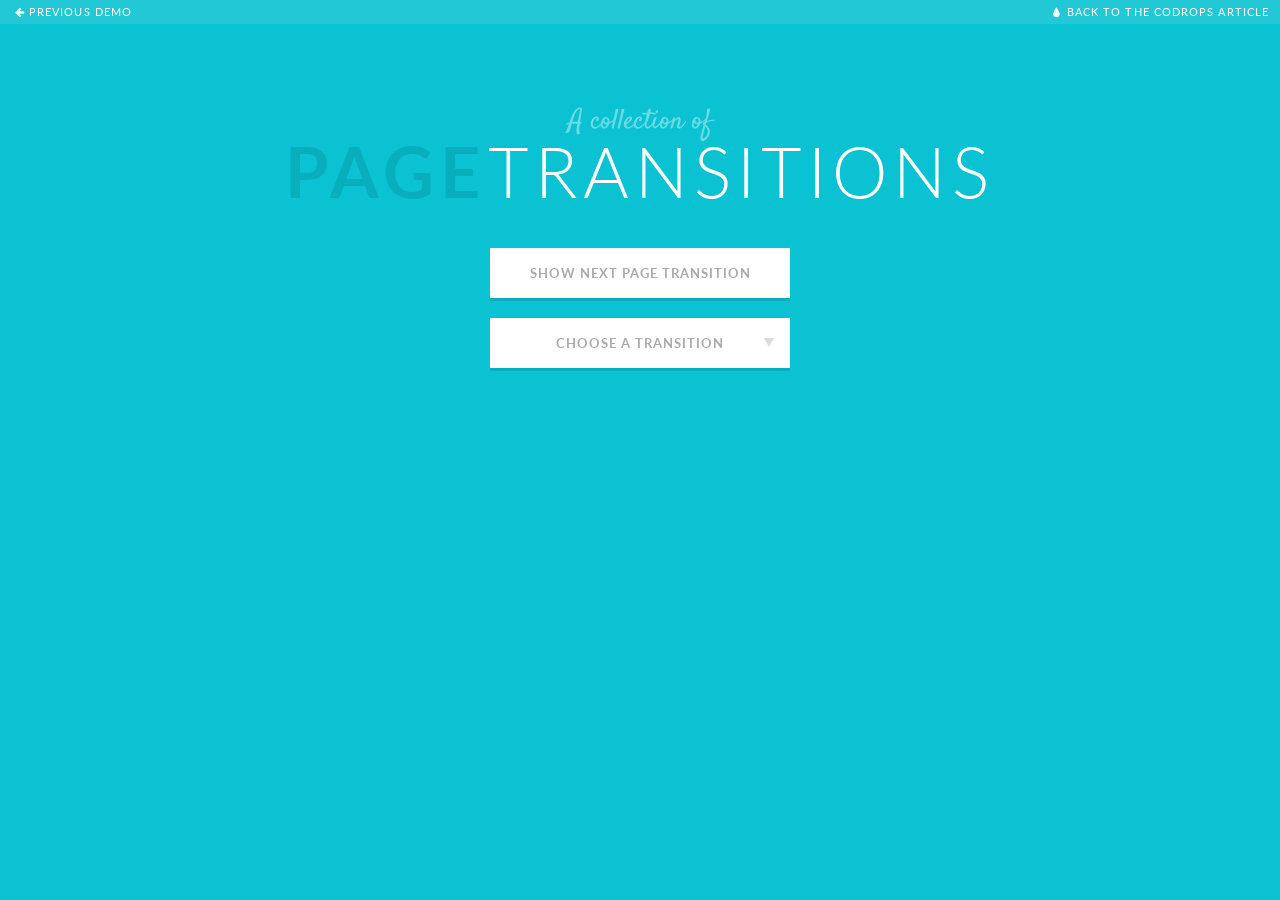
<file: PageTransitions/index.html>
<!DOCTYPE html>
<html lang="en" class="no-js">
	<head>
		<meta charset="UTF-8" />
		<meta http-equiv="X-UA-Compatible" content="IE=edge,chrome=1"> 
		<meta name="viewport" content="width=device-width, initial-scale=1.0"> 
		<title>A Collection of Page Transitions</title>
		<meta name="description" content="A Collection of Page Transitions with CSS Animations" />
		<meta name="keywords" content="page transition, css animation, website, effect, css3, jquery" />
		<meta name="author" content="Codrops" />
		<link rel="shortcut icon" href="../favicon.ico"> 
		<link rel="stylesheet" type="text/css" href="css/default.css" />
		<link rel="stylesheet" type="text/css" href="css/multilevelmenu.css" />
		<link rel="stylesheet" type="text/css" href="css/component.css" />
		<link rel="stylesheet" type="text/css" href="css/animations.css" />
		<script src="js/modernizr.custom.js"></script>
	</head>
	<body>	
		<div class="codrops-top clearfix">
			<a class="codrops-icon codrops-icon-prev" href="http://tympanus.net/Tutorials/AutomaticFigureNumbering/"><span>Previous Demo</span></a>
			<span class="right"><a class="codrops-icon codrops-icon-drop" href="http://tympanus.net/codrops/?p=15001"><span>Back to the Codrops Article</span></a></span>
		</div>

		<div class="pt-triggers">
			<button id="iterateEffects" class="pt-touch-button">Show next page transition</button>
			<div id="dl-menu" class="dl-menuwrapper">
				<button class="dl-trigger">Choose a transition</button>
				<ul class="dl-menu">
					<li>
						<a href="#">Move</a>
						<ul class="dl-submenu">
							<li data-animation="1"><a href="index2.html">Move to left/ from right</a></li>
							<li data-animation="2"><a href="#">Move to right/ from left</a></li>
							<li data-animation="3"><a href="#">Move to top/ from bottom</a></li>
							<li data-animation="4"><a href="#">Move to bottom/ from top</a></li>
						</ul>
					</li>
					<li>
						<a href="#">Fade</a>
						<ul class="dl-submenu">
							<li data-animation="5"><a href="#">Fade / from right</a></li>
							<li data-animation="6"><a href="#">Fade / from left</a></li>
							<li data-animation="7"><a href="#">Fade / from bottom</a></li>
							<li data-animation="8"><a href="#">Fade / from top</a></li>
							<li data-animation="9"><a href="#">Fade left / Fade right</a></li>
							<li data-animation="10"><a href="#">Fade right / Fade left</a></li>
							<li data-animation="11"><a href="#">Fade top / Fade bottom</a></li>
							<li data-animation="12"><a href="#">Fade bottom / Fade top</a></li>
						</ul>
					</li>
					<li>
						<a href="#">Different easing</a>
						<ul class="dl-submenu">
							<li data-animation="13"><a href="#">Different easing / from right</a></li>
							<li data-animation="14"><a href="#">Different easing / from left</a></li>
							<li data-animation="15"><a href="#">Different easing / from bottom</a></li>
							<li data-animation="16"><a href="#">Different easing / from top</a></li>
						</ul>
					</li>
					<li>
						<a href="#">Scale</a>
						<ul class="dl-submenu">
							<li data-animation="17"><a href="#">Scale down / from right</a></li>
							<li data-animation="18"><a href="#">Scale down / from left</a></li>
							<li data-animation="19"><a href="#">Scale down / from bottom</a></li>
							<li data-animation="20"><a href="#">Scale down / from top</a></li>
							<li data-animation="21"><a href="#">Scale down / scale down</a></li>
							<li data-animation="22"><a href="#">Scale up / scale up</a></li>
							<li data-animation="23"><a href="#">Move to left / scale up</a></li>
							<li data-animation="24"><a href="#">Move to right / scale up</a></li>
							<li data-animation="25"><a href="#">Move to top / scale up</a></li>
							<li data-animation="26"><a href="#">Move to bottom / scale up</a></li>
							<li data-animation="27"><a href="#">Scale down / scale up</a></li>
						</ul>
					</li>
					<li>
						<a href="#">Rotate</a>
						<ul class="dl-submenu">
							<li>
								<a href="#">Glue</a>
								<ul class="dl-submenu">
									<li data-animation="28"><a href="#">Glue left / from right</a></li>
									<li data-animation="29"><a href="#">Glue right / from left</a></li>
									<li data-animation="30"><a href="#">Glue bottom / from top</a></li>
									<li data-animation="31"><a href="#">Glue top / from bottom</a></li>
								</ul>
							</li>
							<li>
								<a href="#">Flip</a>
								<ul class="dl-submenu">
									<li data-animation="32"><a href="#">Flip right</a></li>
									<li data-animation="33"><a href="#">Flip left</a></li>
									<li data-animation="34"><a href="#">Flip top</a></li>
									<li data-animation="35"><a href="#">Flip bottom</a></li>
								</ul>
							</li>
							<li data-animation="36"><a href="#">Fall</a></li>
							<li data-animation="37"><a href="#">Newspaper</a></li>
							<li>
								<a href="#">Push / Pull</a>
								<ul class="dl-submenu">
									<li data-animation="38"><a href="#">Push left / from right</a></li>
									<li data-animation="39"><a href="#">Push right / from left</a></li>
									<li data-animation="40"><a href="#">Push top / from bottom</a></li>
									<li data-animation="41"><a href="#">Push bottom / from top</a></li>

									<li data-animation="42"><a href="#">Push left / pull right</a></li>
									<li data-animation="43"><a href="#">Push right / pull left</a></li>
									<li data-animation="44"><a href="#">Push top / pull bottom</a></li>
									<li data-animation="45"><a href="#">Push bottom / pull top</a></li>
								</ul>
							</li>
							<li>
								<a href="#">Fold / Unfold</a>
								<ul class="dl-submenu">
									<li data-animation="46"><a href="#">Fold left / from right</a></li>
									<li data-animation="47"><a href="#">Fold right / from left</a></li>
									<li data-animation="48"><a href="#">Fold top / from bottom</a></li>
									<li data-animation="49"><a href="#">Fold bottom / from top</a></li>
									<li data-animation="50"><a href="#">Move to right / unfold left</a></li>
									<li data-animation="51"><a href="#">Move to left / unfold right</a></li>
									<li data-animation="52"><a href="#">Move to bottom / unfold top</a></li>
									<li data-animation="53"><a href="#">Move to top / unfold bottom</a></li>
								</ul>
							</li>
							<li>
								<a href="#">Room</a>
								<ul class="dl-submenu">
									<li data-animation="54"><a href="#">Room to left</a></li>
									<li data-animation="55"><a href="#">Room to right</a></li>
									<li data-animation="56"><a href="#">Room to top</a></li>
									<li data-animation="57"><a href="#">Room to bottom</a></li>
								</ul>
							</li>
							<li>
								<a href="#">Cube</a>
								<ul class="dl-submenu">
									<li data-animation="58"><a href="#">Cube to left</a></li>
									<li data-animation="59"><a href="#">Cube to right</a></li>
									<li data-animation="60"><a href="#">Cube to top</a></li>
									<li data-animation="61"><a href="#">Cube to bottom</a></li>
								</ul>
							</li>
							<li>
								<a href="#">Carousel</a>
								<ul class="dl-submenu">
									<li data-animation="62"><a href="#">Carousel to left</a></li>
									<li data-animation="63"><a href="#">Carousel to right</a></li>
									<li data-animation="64"><a href="#">Carousel to top</a></li>
									<li data-animation="65"><a href="#">Carousel to bottom</a></li>
								</ul>
							</li>
							<li data-animation="66"><a href="#">Sides</a></li>
						</ul>
					</li>
					<li data-animation="67"><a href="#">Slide</a></li>
				</ul>
			</div><!-- /dl-menu-wrapper-->
		</div><!-- /triggers -->

		<div id="pt-main" class="pt-perspective">
			<div class="pt-page pt-page-1"><h1><span>A collection of</span><strong>Page</strong> Transitions</h1></div>
			<div class="pt-page pt-page-2"><h1><span>A collection of</span><strong>Page</strong> Transitions</h1></div>
			<div class="pt-page pt-page-3"><h1><span>A collection of</span><strong>Page</strong> Transitions</h1></div>
			<div class="pt-page pt-page-4"><h1><span>A collection of</span><strong>Page</strong> Transitions</h1></div>
			<div class="pt-page pt-page-5"><h1><span>A collection of</span><strong>Page</strong> Transitions</h1></div>
			<div class="pt-page pt-page-6"><h1><span>A collection of</span><strong>Page</strong> Transitions</h1></div>
		</div>

		<div class="pt-message">
			<p>Your browser does not support CSS animations.</p>
		</div>

		<script src="https://ajax.googleapis.com/ajax/libs/jquery/1.9.1/jquery.min.js"></script>
		<script src="js/jquery.dlmenu.js"></script>
		<script src="js/pagetransitions.js"></script>
	</body>
</html>
</file>
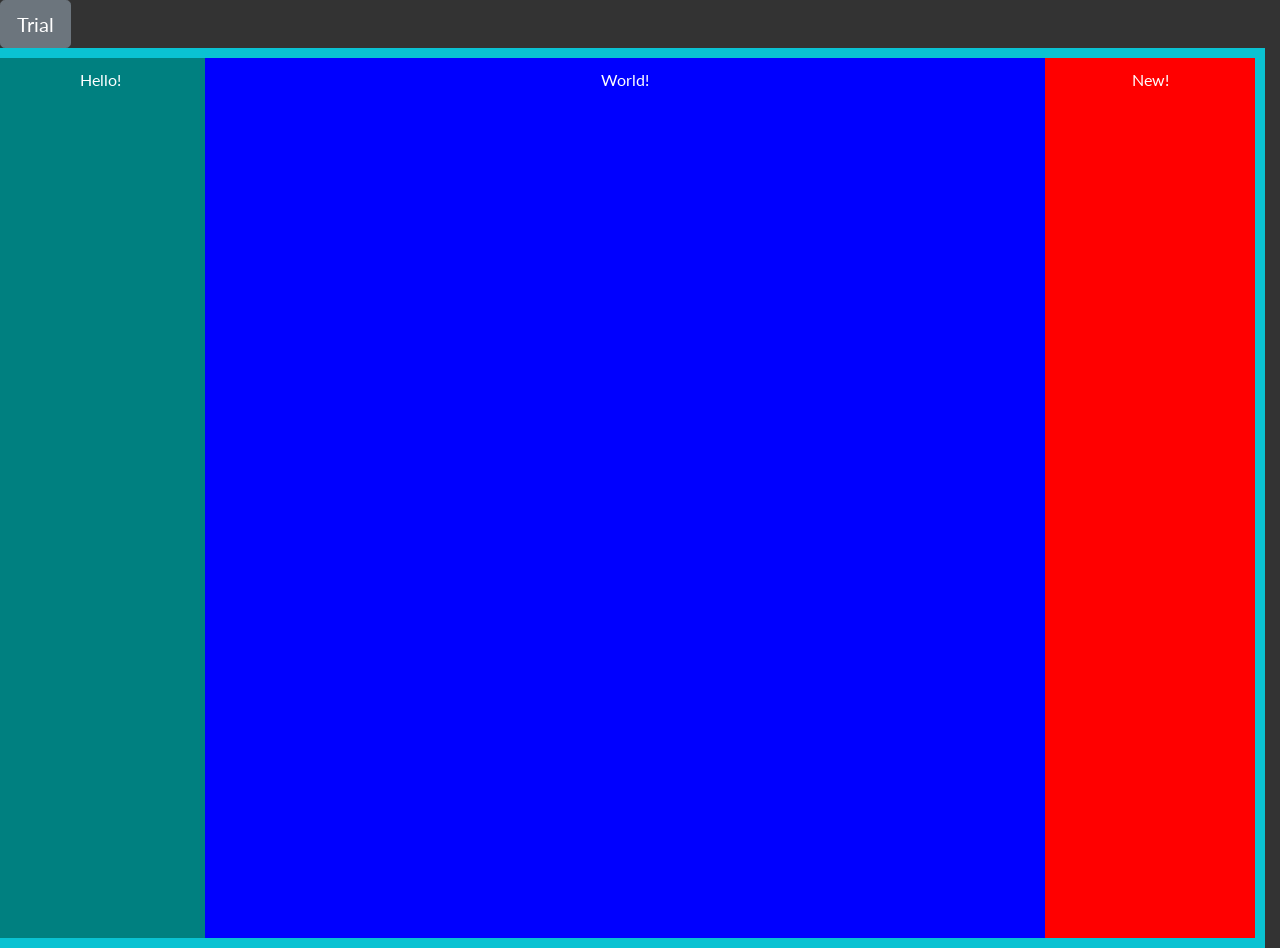
<file: index2.html>
<!DOCTYPE html>
<html>
<head>
	<title>Home</title>
	<link rel="stylesheet" type="text/css" href="css/bootstrap.min.css">
	<link rel="stylesheet" type="text/css" href="css/style.css">
	<link rel="stylesheet" type="text/css" href="PageTransitions/css/default.css" />
	<link rel="stylesheet" type="text/css" href="PageTransitions/css/multilevelmenu.css" />
	<link rel="stylesheet" type="text/css" href="PageTransitions/css/component.css" />
	<link rel="stylesheet" type="text/css" href="PageTransitions/css/animations.css" />
	<script src="PageTransitions/js/modernizr.custom.js"></script>
</head>
<body>
    <a id = "iterateEffects" class="btn btn-lg btn-secondary">Trial</a>
	<div class="container-fluid pt-perspective" id="pt-main">

        <div class="row pt-page pt-page-1" style="padding: 10px;">
			<div class="col-md-2" style="background-color: teal; text-align: center; padding: 10px; color: white;">Hello!</div>
			<div class="col-md-8" style="background-color: blue; text-align: center; padding: 10px;  color: white;">World!</div>
			<div class="col-md-2" style="background-color: red; text-align: center; padding: 10px;  color: white;">New!</div>				
		</div>
		<div class="pt-page pt-page-2">
			<div class="col-md-2" style="background-color: teal; text-align: center; padding: 10px; color: white;">Hello!</div>
			<div class="col-md-8" style="background-color: blue; text-align: center; padding: 10px;  color: white;">World!</div>
			<div class="col-md-2" style="background-color: red; text-align: center; padding: 10px;  color: white;">New!</div>		
		</div>
	
	</div>
	<script src="https://ajax.googleapis.com/ajax/libs/jquery/1.9.1/jquery.min.js"></script>
	<script src="PageTransitions/js/jquery.dlmenu.js"></script>
	<script src="PageTransitions/js/pagetransitions.js"></script>
</body>
</html>
</file>
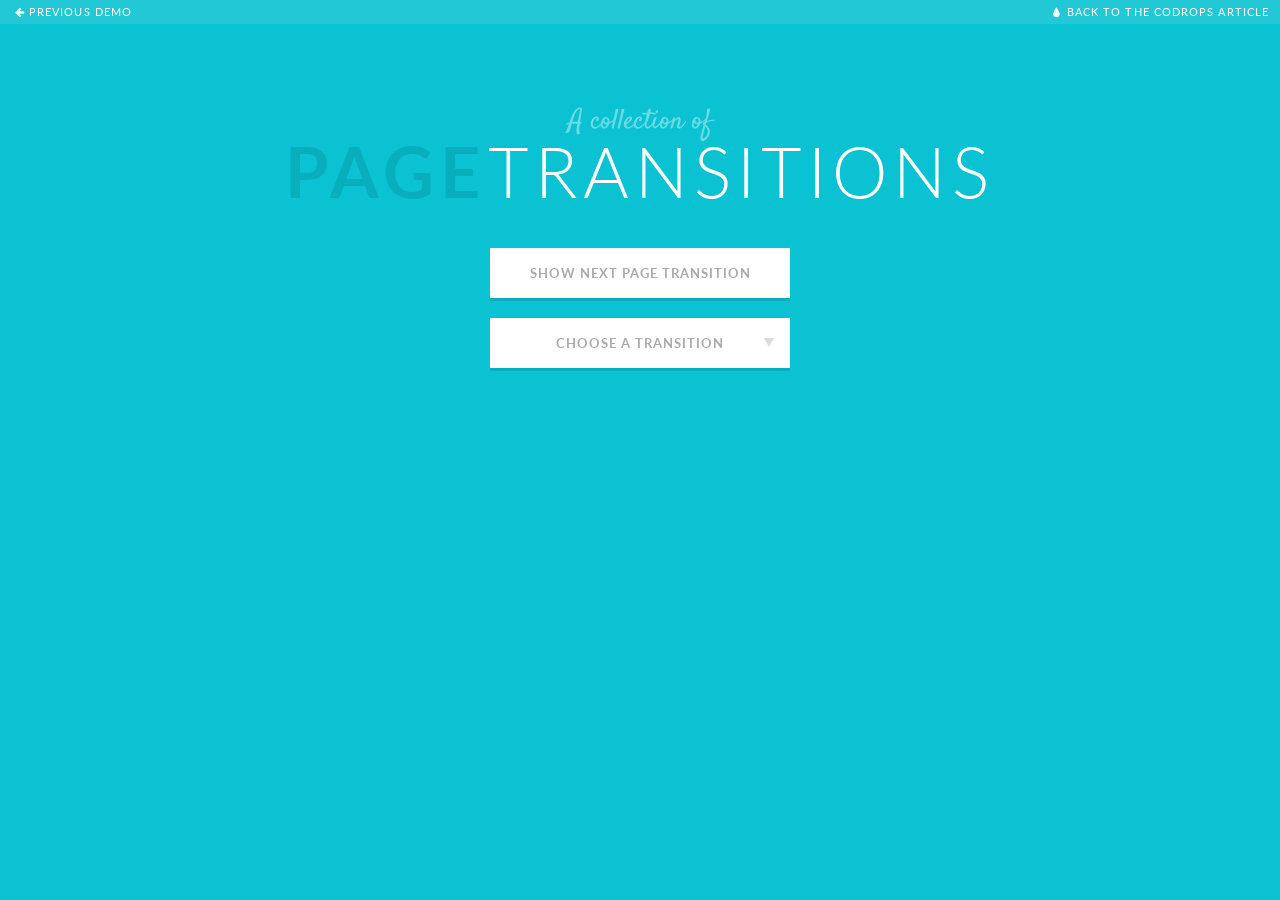
<file: PageTransitions/index2.html>
<!DOCTYPE html>
<html lang="en" class="no-js">
	<head>
		<meta charset="UTF-8" />
		<meta http-equiv="X-UA-Compatible" content="IE=edge,chrome=1"> 
		<meta name="viewport" content="width=device-width, initial-scale=1.0"> 
		<title>A Collection of Page Transitions</title>
		<meta name="description" content="A Collection of Page Transitions with CSS Animations" />
		<meta name="keywords" content="page transition, css animation, website, effect, css3, jquery" />
		<meta name="author" content="Codrops" />
		<link rel="shortcut icon" href="../favicon.ico"> 
		<link rel="stylesheet" type="text/css" href="css/default.css" />
		<link rel="stylesheet" type="text/css" href="css/multilevelmenu.css" />
		<link rel="stylesheet" type="text/css" href="css/component.css" />
		<link rel="stylesheet" type="text/css" href="css/animations.css" />
		<script src="js/modernizr.custom.js"></script>
	</head>
	<body>	
		<div class="codrops-top clearfix">
			<a class="codrops-icon codrops-icon-prev" href="http://tympanus.net/Tutorials/AutomaticFigureNumbering/"><span>Previous Demo</span></a>
			<span class="right"><a class="codrops-icon codrops-icon-drop" href="http://tympanus.net/codrops/?p=15001"><span>Back to the Codrops Article</span></a></span>
		</div>

		<div class="pt-triggers">
			<button id="iterateEffects" class="pt-touch-button">Show next page transition</button>
			<div id="dl-menu" class="dl-menuwrapper">
				<button class="dl-trigger">Choose a transition</button>
				<ul class="dl-menu">
					<li>
						<a href="#">Move</a>
						<ul class="dl-submenu">
							<li data-animation="1"><a href="index2.html">Move to left/ from right</a></li>
							<li data-animation="2"><a href="#">Move to right/ from left</a></li>
							<li data-animation="3"><a href="#">Move to top/ from bottom</a></li>
							<li data-animation="4"><a href="#">Move to bottom/ from top</a></li>
						</ul>
					</li>
					<li>
						<a href="#">Fade</a>
						<ul class="dl-submenu">
							<li data-animation="5"><a href="#">Fade / from right</a></li>
							<li data-animation="6"><a href="#">Fade / from left</a></li>
							<li data-animation="7"><a href="#">Fade / from bottom</a></li>
							<li data-animation="8"><a href="#">Fade / from top</a></li>
							<li data-animation="9"><a href="#">Fade left / Fade right</a></li>
							<li data-animation="10"><a href="#">Fade right / Fade left</a></li>
							<li data-animation="11"><a href="#">Fade top / Fade bottom</a></li>
							<li data-animation="12"><a href="#">Fade bottom / Fade top</a></li>
						</ul>
					</li>
					<li>
						<a href="#">Different easing</a>
						<ul class="dl-submenu">
							<li data-animation="13"><a href="#">Different easing / from right</a></li>
							<li data-animation="14"><a href="#">Different easing / from left</a></li>
							<li data-animation="15"><a href="#">Different easing / from bottom</a></li>
							<li data-animation="16"><a href="#">Different easing / from top</a></li>
						</ul>
					</li>
					<li>
						<a href="#">Scale</a>
						<ul class="dl-submenu">
							<li data-animation="17"><a href="#">Scale down / from right</a></li>
							<li data-animation="18"><a href="#">Scale down / from left</a></li>
							<li data-animation="19"><a href="#">Scale down / from bottom</a></li>
							<li data-animation="20"><a href="#">Scale down / from top</a></li>
							<li data-animation="21"><a href="#">Scale down / scale down</a></li>
							<li data-animation="22"><a href="#">Scale up / scale up</a></li>
							<li data-animation="23"><a href="#">Move to left / scale up</a></li>
							<li data-animation="24"><a href="#">Move to right / scale up</a></li>
							<li data-animation="25"><a href="#">Move to top / scale up</a></li>
							<li data-animation="26"><a href="#">Move to bottom / scale up</a></li>
							<li data-animation="27"><a href="#">Scale down / scale up</a></li>
						</ul>
					</li>
					<li>
						<a href="#">Rotate</a>
						<ul class="dl-submenu">
							<li>
								<a href="#">Glue</a>
								<ul class="dl-submenu">
									<li data-animation="28"><a href="#">Glue left / from right</a></li>
									<li data-animation="29"><a href="#">Glue right / from left</a></li>
									<li data-animation="30"><a href="#">Glue bottom / from top</a></li>
									<li data-animation="31"><a href="#">Glue top / from bottom</a></li>
								</ul>
							</li>
							<li>
								<a href="#">Flip</a>
								<ul class="dl-submenu">
									<li data-animation="32"><a href="#">Flip right</a></li>
									<li data-animation="33"><a href="#">Flip left</a></li>
									<li data-animation="34"><a href="#">Flip top</a></li>
									<li data-animation="35"><a href="#">Flip bottom</a></li>
								</ul>
							</li>
							<li data-animation="36"><a href="#">Fall</a></li>
							<li data-animation="37"><a href="#">Newspaper</a></li>
							<li>
								<a href="#">Push / Pull</a>
								<ul class="dl-submenu">
									<li data-animation="38"><a href="#">Push left / from right</a></li>
									<li data-animation="39"><a href="#">Push right / from left</a></li>
									<li data-animation="40"><a href="#">Push top / from bottom</a></li>
									<li data-animation="41"><a href="#">Push bottom / from top</a></li>

									<li data-animation="42"><a href="#">Push left / pull right</a></li>
									<li data-animation="43"><a href="#">Push right / pull left</a></li>
									<li data-animation="44"><a href="#">Push top / pull bottom</a></li>
									<li data-animation="45"><a href="#">Push bottom / pull top</a></li>
								</ul>
							</li>
							<li>
								<a href="#">Fold / Unfold</a>
								<ul class="dl-submenu">
									<li data-animation="46"><a href="#">Fold left / from right</a></li>
									<li data-animation="47"><a href="#">Fold right / from left</a></li>
									<li data-animation="48"><a href="#">Fold top / from bottom</a></li>
									<li data-animation="49"><a href="#">Fold bottom / from top</a></li>
									<li data-animation="50"><a href="#">Move to right / unfold left</a></li>
									<li data-animation="51"><a href="#">Move to left / unfold right</a></li>
									<li data-animation="52"><a href="#">Move to bottom / unfold top</a></li>
									<li data-animation="53"><a href="#">Move to top / unfold bottom</a></li>
								</ul>
							</li>
							<li>
								<a href="#">Room</a>
								<ul class="dl-submenu">
									<li data-animation="54"><a href="#">Room to left</a></li>
									<li data-animation="55"><a href="#">Room to right</a></li>
									<li data-animation="56"><a href="#">Room to top</a></li>
									<li data-animation="57"><a href="#">Room to bottom</a></li>
								</ul>
							</li>
							<li>
								<a href="#">Cube</a>
								<ul class="dl-submenu">
									<li data-animation="58"><a href="#">Cube to left</a></li>
									<li data-animation="59"><a href="#">Cube to right</a></li>
									<li data-animation="60"><a href="#">Cube to top</a></li>
									<li data-animation="61"><a href="#">Cube to bottom</a></li>
								</ul>
							</li>
							<li>
								<a href="#">Carousel</a>
								<ul class="dl-submenu">
									<li data-animation="62"><a href="#">Carousel to left</a></li>
									<li data-animation="63"><a href="#">Carousel to right</a></li>
									<li data-animation="64"><a href="#">Carousel to top</a></li>
									<li data-animation="65"><a href="#">Carousel to bottom</a></li>
								</ul>
							</li>
							<li data-animation="66"><a href="#">Sides</a></li>
						</ul>
					</li>
					<li data-animation="67"><a href="#">Slide</a></li>
				</ul>
			</div><!-- /dl-menu-wrapper-->
		</div><!-- /triggers -->

		<div id="pt-main" class="pt-perspective">
			<div class="pt-page pt-page-1"><h1><span>A collection of</span><strong>Page</strong> Transitions</h1></div>
			<div class="pt-page pt-page-2"><h1><span>A collection of</span><strong>Page</strong> Transitions</h1></div>
			<div class="pt-page pt-page-3"><h1><span>A collection of</span><strong>Page</strong> Transitions</h1></div>
			<div class="pt-page pt-page-4"><h1><span>A collection of</span><strong>Page</strong> Transitions</h1></div>
			<div class="pt-page pt-page-5"><h1><span>A collection of</span><strong>Page</strong> Transitions</h1></div>
			<div class="pt-page pt-page-6"><h1><span>A collection of</span><strong>Page</strong> Transitions</h1></div>
		</div>

		<div class="pt-message">
			<p>Your browser does not support CSS animations.</p>
		</div>

		<script src="https://ajax.googleapis.com/ajax/libs/jquery/1.9.1/jquery.min.js"></script>
		<script src="js/jquery.dlmenu.js"></script>
		<script src="js/pagetransitions.js"></script>
	</body>
</html>
</file>
<file: PageTransitions/css/default.css>
/* General Demo Style */
@import url(http://fonts.googleapis.com/css?family=Lato:300,400,700|Satisfy);

@font-face {
	font-family: 'codropsicons';
	src:url('../fonts/codropsicons/codropsicons.eot');
	src:url('../fonts/codropsicons/codropsicons.eot?#iefix') format('embedded-opentype'),
		url('../fonts/codropsicons/codropsicons.woff') format('woff'),
		url('../fonts/codropsicons/codropsicons.ttf') format('truetype'),
		url('../fonts/codropsicons/codropsicons.svg#codropsicons') format('svg');
	font-weight: normal;
	font-style: normal;
}

*, *:after, *:before { -webkit-box-sizing: border-box; -moz-box-sizing: border-box; box-sizing: border-box; }
body, html { font-size: 100%; padding: 0; margin: 0;}

/* Clearfix hack by Nicolas Gallagher: http://nicolasgallagher.com/micro-clearfix-hack/ */
.clearfix:before, .clearfix:after { content: " "; display: table; }
.clearfix:after { clear: both; }

body {
	font-family: 'Lato', Calibri, Arial, sans-serif;
	color: #fff;
	background: #333;
	overflow: hidden;
}

a {
	color: #ddd;
	text-decoration: none;
}

a:hover {
	color: #fff;
}

/* Header Style */
.codrops-top {
	background: #fff;
	background: rgba(255, 255, 255, 0.1);
	text-transform: uppercase;
	position: fixed;
	width: 100%;
	font-size: 0.68em;
	line-height: 2.2;
	z-index: 50000;
	top: 0;
	left: 0;
}

.codrops-top a {
	padding: 0 1em;
	letter-spacing: 0.1em;
	color: #fff;
	display: inline-block;
}

.codrops-top a:hover {
	background: rgba(255,255,255,0.2);
}

.codrops-top span.right {
	float: right;
}

.codrops-top span.right a {
	float: left;
	display: block;
}

.codrops-icon:before {
	font-family: 'codropsicons';
	margin: 0 4px;
	speak: none;
	font-style: normal;
	font-weight: normal;
	font-variant: normal;
	text-transform: none;
	line-height: 1;
	-webkit-font-smoothing: antialiased;
}
.codrops-icon-drop:before {
	content: "\e001";
}
.codrops-icon-prev:before {
	content: "\e004";
}
.codrops-icon-archive:before {
	content: "\e002";
}
.codrops-icon-next:before {
	content: "\e000";
}
.codrops-icon-about:before {
	content: "\e003";
}

@media screen and (max-width: 25em) { 
	.codrops-icon span {
		display: none;
	}
}
</file>
<file: PageTransitions/css/multilevelmenu.css>
@font-face {
	font-family: 'icomoon';
	src:url('../fonts/menuicons/icomoon.eot');
	src:url('../fonts/menuicons/icomoon.eot?#iefix') format('embedded-opentype'),
		url('../fonts/menuicons/icomoon.woff') format('woff'),
		url('../fonts/menuicons/icomoon.ttf') format('truetype'),
		url('../fonts/menuicons/icomoon.svg#icomoon') format('svg');
	font-weight: normal;
	font-style: normal;
}

.dl-menuwrapper {
	width: 300px;
	position: relative;
	-webkit-perspective: 1000px;
	-moz-perspective: 1000px;
	perspective: 1000px;
	-webkit-perspective-origin: 50% 200%;
	-moz-perspective-origin: 50% 200%;
	perspective-origin: 50% 200%;
}

.dl-menuwrapper:first-child {
	margin-right: 100px;
}

.dl-menuwrapper button {
	display: block;
	width: 100%;
	margin: 0;
	border: none;
	overflow: hidden;
	position: relative;
	cursor: pointer;
	outline: none;
}

.dl-menuwrapper ul {
	padding: 0;
	list-style: none;
	-webkit-transform-style: preserve-3d;
	-moz-transform-style: preserve-3d;
	transform-style: preserve-3d;
}

.dl-menuwrapper li {
	position: relative;
}

.dl-menuwrapper li a {
	display: block;
	position: relative;
	padding: 7px 10px;
	font-size: 13px;
	line-height: 20px;
	font-weight: 700;
	outline: none;
	text-transform: uppercase;
	letter-spacing: 1px;
}

.dl-menuwrapper button,
.dl-menuwrapper li a {
	background: #fff;
	color: #aaa;
}

.no-touch .dl-menuwrapper li a:hover {
	background: #f8f8f8;
}

.dl-menuwrapper li.dl-back > a {
	padding-left: 30px;
	background: #f2f2f2;
}

.dl-menuwrapper li.dl-back:after,
.dl-menuwrapper li > a:not(:only-child):after,
.dl-menuwrapper button:after {
	position: absolute;
	top: 0;
	line-height: 33px;
	color: #ddd;
	font-family: 'icomoon';
	speak: none;
	-webkit-font-smoothing: antialiased;
	content: "\e000";
}

.dl-menuwrapper button:after {
	line-height: 50px;
	right: 15px;
	-webkit-transform: rotate(90deg);
	-moz-transform: rotate(90deg);
	-ms-transform: rotate(90deg);
	transform: rotate(90deg);
}

.dl-menuwrapper li.dl-back:after {
	left: 10px;
	-webkit-transform: rotate(180deg);
	-moz-transform: rotate(180deg);
	-ms-transform: rotate(180deg);
	transform: rotate(180deg);
}

.dl-menuwrapper li > a:after {
	right: 10px;
	color: rgba(0,0,0,0.15);
}

.dl-menuwrapper .dl-menu {
	margin: 5px 0 0 0;
	position: absolute;
	width: 100%;
	opacity: 0;
	pointer-events: none;
	box-shadow: 0 3px 0 rgba(0,0,0,0.1);
	-webkit-transform: translateY(10px);
	-moz-transform: translateY(10px);
	transform: translateY(10px);
	-webkit-backface-visibility: hidden;
	-moz-backface-visibility: hidden;
	backface-visibility: hidden;
}

.dl-menuwrapper .dl-menu.dl-menu-toggle {
	-webkit-transition: all 0.3s ease;
	-moz-transition: all 0.3s ease;
	transition: all 0.3s ease;
}

.dl-menuwrapper .dl-menu.dl-menuopen {
	opacity: 1;
	pointer-events: auto;
	-webkit-transform: translateY(0px);
	-moz-transform: translateY(0px);
	transform: translateY(0px);
}

/* Hide the inner submenus */
.dl-menuwrapper li .dl-submenu {
	display: none;
}

/* 
When a submenu is openend, we will hide all li siblings.
For that we give a class to the parent menu called "dl-subview".
We also hide the submenu link. 
The opened submenu will get the class "dl-subviewopen".
All this is done for any sub-level being entered.
*/
.dl-menu.dl-subview li,
.dl-menu.dl-subview li.dl-subviewopen > a,
.dl-menu.dl-subview li.dl-subview > a {
	display: none;
}

.dl-menu.dl-subview li.dl-subview,
.dl-menu.dl-subview li.dl-subview .dl-submenu,
.dl-menu.dl-subview li.dl-subviewopen,
.dl-menu.dl-subview li.dl-subviewopen > .dl-submenu,
.dl-menu.dl-subview li.dl-subviewopen > .dl-submenu > li {
	display: block;
}

/* Dynamically added submenu outside of the menu context */
.dl-menuwrapper > .dl-submenu {
	position: absolute;
	width: 100%;
	top: 55px; /* This needs to be adjusted to the button */
	left: 0;
	margin: 0;
}

/* Animation classes for moving out and in */

.dl-menu.dl-animate-out-1 {
	-webkit-animation: MenuAnimOut1 0.4s linear forwards;
	-moz-animation: MenuAnimOut1 0.4s linear forwards;
	animation: MenuAnimOut1 0.4s linear forwards;
}

.dl-menu.dl-animate-out-2 {
	-webkit-animation: MenuAnimOut2 0.3s ease-in-out forwards;
	-moz-animation: MenuAnimOut2 0.3s ease-in-out forwards;
	animation: MenuAnimOut2 0.3s ease-in-out forwards;
}

.dl-menu.dl-animate-out-3 {
	-webkit-animation: MenuAnimOut3 0.4s ease forwards;
	-moz-animation: MenuAnimOut3 0.4s ease forwards;
	animation: MenuAnimOut3 0.4s ease forwards;
}

.dl-menu.dl-animate-out-4 {
	-webkit-animation: MenuAnimOut4 0.4s ease forwards;
	-moz-animation: MenuAnimOut4 0.4s ease forwards;
	animation: MenuAnimOut4 0.4s ease forwards;
}

.dl-menu.dl-animate-out-5 {
	-webkit-animation: MenuAnimOut5 0.4s ease forwards;
	-moz-animation: MenuAnimOut5 0.4s ease forwards;
	animation: MenuAnimOut5 0.4s ease forwards;
}

@-webkit-keyframes MenuAnimOut1 {
	50% {
		-webkit-transform: translateZ(-250px) rotateY(30deg);
	}
	75% {
		-webkit-transform: translateZ(-372.5px) rotateY(15deg);
		opacity: .5;
	}
	100% {
		-webkit-transform: translateZ(-500px) rotateY(0deg);
		opacity: 0;
	}
}

@-webkit-keyframes MenuAnimOut2 {
	100% {
		-webkit-transform: translateX(-100%);
		opacity: 0;
	}
}

@-webkit-keyframes MenuAnimOut3 {
	100% {
		-webkit-transform: translateZ(300px);
		opacity: 0;
	}
}

@-webkit-keyframes MenuAnimOut4 {
	100% {
		-webkit-transform: translateZ(-300px);
		opacity: 0;
	}
}

@-webkit-keyframes MenuAnimOut5 {
	100% {
		-webkit-transform: translateY(40%);
		opacity: 0;
	}
}

@-moz-keyframes MenuAnimOut1 {
	50% {
		-moz-transform: translateZ(-250px) rotateY(30deg);
	}
	75% {
		-moz-transform: translateZ(-372.5px) rotateY(15deg);
		opacity: .5;
	}
	100% {
		-moz-transform: translateZ(-500px) rotateY(0deg);
		opacity: 0;
	}
}

@-moz-keyframes MenuAnimOut2 {
	100% {
		-moz-transform: translateX(-100%);
		opacity: 0;
	}
}

@-moz-keyframes MenuAnimOut3 {
	100% {
		-moz-transform: translateZ(300px);
		opacity: 0;
	}
}

@-moz-keyframes MenuAnimOut4 {
	100% {
		-moz-transform: translateZ(-300px);
		opacity: 0;
	}
}

@-moz-keyframes MenuAnimOut5 {
	100% {
		-moz-transform: translateY(40%);
		opacity: 0;
	}
}

@keyframes MenuAnimOut1 {
	50% {
		transform: translateZ(-250px) rotateY(30deg);
	}
	75% {
		transform: translateZ(-372.5px) rotateY(15deg);
		opacity: .5;
	}
	100% {
		transform: translateZ(-500px) rotateY(0deg);
		opacity: 0;
	}
}

@keyframes MenuAnimOut2 {
	100% {
		transform: translateX(-100%);
		opacity: 0;
	}
}

@keyframes MenuAnimOut3 {
	100% {
		transform: translateZ(300px);
		opacity: 0;
	}
}

@keyframes MenuAnimOut4 {
	100% {
		transform: translateZ(-300px);
		opacity: 0;
	}
}

@keyframes MenuAnimOut5 {
	100% {
		transform: translateY(40%);
		opacity: 0;
	}
}

.dl-menu.dl-animate-in-1 {
	-webkit-animation: MenuAnimIn1 0.3s linear forwards;
	-moz-animation: MenuAnimIn1 0.3s linear forwards;
	animation: MenuAnimIn1 0.3s linear forwards;
}

.dl-menu.dl-animate-in-2 {
	-webkit-animation: MenuAnimIn2 0.3s ease-in-out forwards;
	-moz-animation: MenuAnimIn2 0.3s ease-in-out forwards;
	animation: MenuAnimIn2 0.3s ease-in-out forwards;
}

.dl-menu.dl-animate-in-3 {
	-webkit-animation: MenuAnimIn3 0.4s ease forwards;
	-moz-animation: MenuAnimIn3 0.4s ease forwards;
	animation: MenuAnimIn3 0.4s ease forwards;
}

.dl-menu.dl-animate-in-4 {
	-webkit-animation: MenuAnimIn4 0.4s ease forwards;
	-moz-animation: MenuAnimIn4 0.4s ease forwards;
	animation: MenuAnimIn4 0.4s ease forwards;
}

.dl-menu.dl-animate-in-5 {
	-webkit-animation: MenuAnimIn5 0.4s ease forwards;
	-moz-animation: MenuAnimIn5 0.4s ease forwards;
	animation: MenuAnimIn5 0.4s ease forwards;
}

@-webkit-keyframes MenuAnimIn1 {
	0% {
		-webkit-transform: translateZ(-500px) rotateY(0deg);
		opacity: 0;
	}
	20% {
		-webkit-transform: translateZ(-250px) rotateY(30deg);
		opacity: 0.5;
	}
	100% {
		-webkit-transform: translateZ(0px) rotateY(0deg);
		opacity: 1;
	}
}

@-webkit-keyframes MenuAnimIn2 {
	0% {
		-webkit-transform: translateX(-100%);
		opacity: 0;
	}
	100% {
		-webkit-transform: translateX(0px);
		opacity: 1;
	}
}

@-webkit-keyframes MenuAnimIn3 {
	0% {
		-webkit-transform: translateZ(300px);
		opacity: 0;
	}
	100% {
		-webkit-transform: translateZ(0px);
		opacity: 1;
	}
}

@-webkit-keyframes MenuAnimIn4 {
	0% {
		-webkit-transform: translateZ(-300px);
		opacity: 0;
	}
	100% {
		-webkit-transform: translateZ(0px);
		opacity: 1;
	}
}

@-webkit-keyframes MenuAnimIn5 {
	0% {
		-webkit-transform: translateY(40%);
		opacity: 0;
	}
	100% {
		-webkit-transform: translateY(0);
		opacity: 1;
	}
}

@-moz-keyframes MenuAnimIn1 {
	0% {
		-moz-transform: translateZ(-500px) rotateY(0deg);
		opacity: 0;
	}
	20% {
		-moz-transform: translateZ(-250px) rotateY(30deg);
		opacity: 0.5;
	}
	100% {
		-moz-transform: translateZ(0px) rotateY(0deg);
		opacity: 1;
	}
}

@-moz-keyframes MenuAnimIn2 {
	0% {
		-moz-transform: translateX(-100%);
		opacity: 0;
	}
	100% {
		-moz-transform: translateX(0px);
		opacity: 1;
	}
}

@-moz-keyframes MenuAnimIn3 {
	0% {
		-moz-transform: translateZ(300px);
		opacity: 0;
	}
	100% {
		-moz-transform: translateZ(0px);
		opacity: 1;
	}
}

@-moz-keyframes MenuAnimIn4 {
	0% {
		-moz-transform: translateZ(-300px);
		opacity: 0;
	}
	100% {
		-moz-transform: translateZ(0px);
		opacity: 1;
	}
}

@-moz-keyframes MenuAnimIn5 {
	0% {
		-moz-transform: translateY(40%);
		opacity: 0;
	}
	100% {
		-moz-transform: translateY(0);
		opacity: 1;
	}
}

@keyframes MenuAnimIn1 {
	0% {
		transform: translateZ(-500px) rotateY(0deg);
		opacity: 0;
	}
	20% {
		transform: translateZ(-250px) rotateY(30deg);
		opacity: 0.5;
	}
	100% {
		transform: translateZ(0px) rotateY(0deg);
		opacity: 1;
	}
}

@keyframes MenuAnimIn2 {
	0% {
		transform: translateX(-100%);
		opacity: 0;
	}
	100% {
		transform: translateX(0px);
		opacity: 1;
	}
}

@keyframes MenuAnimIn3 {
	0% {
		transform: translateZ(300px);
		opacity: 0;
	}
	100% {
		transform: translateZ(0px);
		opacity: 1;
	}
}

@keyframes MenuAnimIn4 {
	0% {
		transform: translateZ(-300px);
		opacity: 0;
	}
	100% {
		transform: translateZ(0px);
		opacity: 1;
	}
}

@keyframes MenuAnimIn5 {
	0% {
		transform: translateY(40%);
		opacity: 0;
	}
	100% {
		transform: translateY(0);
		opacity: 1;
	}
}

.dl-menuwrapper > .dl-submenu.dl-animate-in-1 {
	-webkit-animation: SubMenuAnimIn1 0.4s ease forwards;
	-moz-animation: SubMenuAnimIn1 0.4s ease forwards;
	animation: SubMenuAnimIn1 0.4s ease forwards;
}

.dl-menuwrapper > .dl-submenu.dl-animate-in-2 {
	-webkit-animation: SubMenuAnimIn2 0.3s ease-in-out forwards;
	-moz-animation: SubMenuAnimIn2 0.3s ease-in-out forwards;
	animation: SubMenuAnimIn2 0.3s ease-in-out forwards;
}

.dl-menuwrapper > .dl-submenu.dl-animate-in-3 {
	-webkit-animation: SubMenuAnimIn3 0.4s ease forwards;
	-moz-animation: SubMenuAnimIn3 0.4s ease forwards;
	animation: SubMenuAnimIn3 0.4s ease forwards;
}

.dl-menuwrapper > .dl-submenu.dl-animate-in-4 {
	-webkit-animation: SubMenuAnimIn4 0.4s ease forwards;
	-moz-animation: SubMenuAnimIn4 0.4s ease forwards;
	animation: SubMenuAnimIn4 0.4s ease forwards;
}

.dl-menuwrapper > .dl-submenu.dl-animate-in-5 {
	-webkit-animation: SubMenuAnimIn5 0.4s ease forwards;
	-moz-animation: SubMenuAnimIn5 0.4s ease forwards;
	animation: SubMenuAnimIn5 0.4s ease forwards;
}

@-webkit-keyframes SubMenuAnimIn1 {
	0% {
		-webkit-transform: translateX(50%);
		opacity: 0;
	}
	100% {
		-webkit-transform: translateX(0px);
		opacity: 1;
	}
}

@-webkit-keyframes SubMenuAnimIn2 {
	0% {
		-webkit-transform: translateX(100%);
		opacity: 0;
	}
	100% {
		-webkit-transform: translateX(0px);
		opacity: 1;
	}
}

@-webkit-keyframes SubMenuAnimIn3 {
	0% {
		-webkit-transform: translateZ(-300px);
		opacity: 0;
	}
	100% {
		-webkit-transform: translateZ(0px);
		opacity: 1;
	}
}

@-webkit-keyframes SubMenuAnimIn4 {
	0% {
		-webkit-transform: translateZ(300px);
		opacity: 0;
	}
	100% {
		-webkit-transform: translateZ(0px);
		opacity: 1;
	}
}

@-webkit-keyframes SubMenuAnimIn5 {
	0% {
		-webkit-transform: translateZ(-200px);
		opacity: 0;
	}
	100% {
		-webkit-transform: translateZ(0);
		opacity: 1;
	}
}

@-moz-keyframes SubMenuAnimIn1 {
	0% {
		-moz-transform: translateX(50%);
		opacity: 0;
	}
	100% {
		-moz-transform: translateX(0px);
		opacity: 1;
	}
}

@-moz-keyframes SubMenuAnimIn2 {
	0% {
		-moz-transform: translateX(100%);
		opacity: 0;
	}
	100% {
		-moz-transform: translateX(0px);
		opacity: 1;
	}
}

@-moz-keyframes SubMenuAnimIn3 {
	0% {
		-moz-transform: translateZ(-300px);
		opacity: 0;
	}
	100% {
		-moz-transform: translateZ(0px);
		opacity: 1;
	}
}

@-moz-keyframes SubMenuAnimIn4 {
	0% {
		-moz-transform: translateZ(300px);
		opacity: 0;
	}
	100% {
		-moz-transform: translateZ(0px);
		opacity: 1;
	}
}

@-moz-keyframes SubMenuAnimIn5 {
	0% {
		-moz-transform: translateZ(-200px);
		opacity: 0;
	}
	100% {
		-moz-transform: translateZ(0);
		opacity: 1;
	}
}

@keyframes SubMenuAnimIn1 {
	0% {
		transform: translateX(50%);
		opacity: 0;
	}
	100% {
		transform: translateX(0px);
		opacity: 1;
	}
}

@keyframes SubMenuAnimIn2 {
	0% {
		transform: translateX(100%);
		opacity: 0;
	}
	100% {
		transform: translateX(0px);
		opacity: 1;
	}
}

@keyframes SubMenuAnimIn3 {
	0% {
		transform: translateZ(-300px);
		opacity: 0;
	}
	100% {
		transform: translateZ(0px);
		opacity: 1;
	}
}

@keyframes SubMenuAnimIn4 {
	0% {
		transform: translateZ(300px);
		opacity: 0;
	}
	100% {
		transform: translateZ(0px);
		opacity: 1;
	}
}

@keyframes SubMenuAnimIn5 {
	0% {
		transform: translateZ(-200px);
		opacity: 0;
	}
	100% {
		transform: translateZ(0);
		opacity: 1;
	}
}

.dl-menuwrapper > .dl-submenu.dl-animate-out-1 {
	-webkit-animation: SubMenuAnimOut1 0.4s ease forwards;
	-moz-animation: SubMenuAnimOut1 0.4s ease forwards;
	animation: SubMenuAnimOut1 0.4s ease forwards;
}

.dl-menuwrapper > .dl-submenu.dl-animate-out-2 {
	-webkit-animation: SubMenuAnimOut2 0.3s ease-in-out forwards;
	-moz-animation: SubMenuAnimOut2 0.3s ease-in-out forwards;
	animation: SubMenuAnimOut2 0.3s ease-in-out forwards;
}

.dl-menuwrapper > .dl-submenu.dl-animate-out-3 {
	-webkit-animation: SubMenuAnimOut3 0.4s ease forwards;
	-moz-animation: SubMenuAnimOut3 0.4s ease forwards;
	animation: SubMenuAnimOut3 0.4s ease forwards;
}

.dl-menuwrapper > .dl-submenu.dl-animate-out-4 {
	-webkit-animation: SubMenuAnimOut4 0.4s ease forwards;
	-moz-animation: SubMenuAnimOut4 0.4s ease forwards;
	animation: SubMenuAnimOut4 0.4s ease forwards;
}

.dl-menuwrapper > .dl-submenu.dl-animate-out-5 {
	-webkit-animation: SubMenuAnimOut5 0.4s ease forwards;
	-moz-animation: SubMenuAnimOut5 0.4s ease forwards;
	animation: SubMenuAnimOut5 0.4s ease forwards;
}

@-webkit-keyframes SubMenuAnimOut1 {
	0% {
		-webkit-transform: translateX(0%);
		opacity: 1;
	}
	100% {
		-webkit-transform: translateX(50%);
		opacity: 0;
	}
}

@-webkit-keyframes SubMenuAnimOut2 {
	0% {
		-webkit-transform: translateX(0%);
		opacity: 1;
	}
	100% {
		-webkit-transform: translateX(100%);
		opacity: 0;
	}
}

@-webkit-keyframes SubMenuAnimOut3 {
	0% {
		-webkit-transform: translateZ(0px);
		opacity: 1;
	}
	100% {
		-webkit-transform: translateZ(-300px);
		opacity: 0;
	}
}

@-webkit-keyframes SubMenuAnimOut4 {
	0% {
		-webkit-transform: translateZ(0px);
		opacity: 1;
	}
	100% {
		-webkit-transform: translateZ(300px);
		opacity: 0;
	}
}

@-webkit-keyframes SubMenuAnimOut5 {
	0% {
		-webkit-transform: translateZ(0);
		opacity: 1;
	}
	100% {
		-webkit-transform: translateZ(-200px);
		opacity: 0;
	}
}

@-moz-keyframes SubMenuAnimOut1 {
	0% {
		-moz-transform: translateX(0%);
		opacity: 1;
	}
	100% {
		-moz-transform: translateX(50%);
		opacity: 0;
	}
}

@-moz-keyframes SubMenuAnimOut2 {
	0% {
		-moz-transform: translateX(0%);
		opacity: 1;
	}
	100% {
		-moz-transform: translateX(100%);
		opacity: 0;
	}
}

@-moz-keyframes SubMenuAnimOut3 {
	0% {
		-moz-transform: translateZ(0px);
		opacity: 1;
	}
	100% {
		-moz-transform: translateZ(-300px);
		opacity: 0;
	}
}

@-moz-keyframes SubMenuAnimOut4 {
	0% {
		-moz-transform: translateZ(0px);
		opacity: 1;
	}
	100% {
		-moz-transform: translateZ(300px);
		opacity: 0;
	}
}

@-moz-keyframes SubMenuAnimOut5 {
	0% {
		-moz-transform: translateZ(0);
		opacity: 1;
	}
	100% {
		-moz-transform: translateZ(-200px);
		opacity: 0;
	}
}

@keyframes SubMenuAnimOut1 {
	0% {
		transform: translateX(0%);
		opacity: 1;
	}
	100% {
		transform: translateX(50%);
		opacity: 0;
	}
}

@keyframes SubMenuAnimOut2 {
	0% {
		transform: translateX(0%);
		opacity: 1;
	}
	100% {
		transform: translateX(100%);
		opacity: 0;
	}
}

@keyframes SubMenuAnimOut3 {
	0% {
		transform: translateZ(0px);
		opacity: 1;
	}
	100% {
		transform: translateZ(-300px);
		opacity: 0;
	}
}

@keyframes SubMenuAnimOut4 {
	0% {
		transform: translateZ(0px);
		opacity: 1;
	}
	100% {
		transform: translateZ(300px);
		opacity: 0;
	}
}

@keyframes SubMenuAnimOut5 {
	0% {
		transform: translateZ(0);
		opacity: 1;
	}
	100% {
		transform: translateZ(-200px);
		opacity: 0;
	}
}

/* No JS Fallback */
.no-js .dl-menuwrapper .dl-menu {
	position: relative;
	opacity: 1;
	-webkit-transform: none;
	-moz-transform: none;
	transform: none;
}

.no-js .dl-menuwrapper li .dl-submenu {
	display: block;
}

.no-js .dl-menuwrapper li.dl-back {
	display: none;
}

.no-js .dl-menuwrapper li > a:not(:only-child) {
	background: rgba(0,0,0,0.1);
}

.no-js .dl-menuwrapper li > a:not(:only-child):after {
	content: '';
}
</file>
<file: PageTransitions/css/component.css>
html, body { height: 100%; }

.pt-perspective {
	position: relative;
	width: 100%;
	height: 100%;
	-webkit-perspective: 1200px;
	-moz-perspective: 1200px;
	perspective: 1200px;
}

.pt-page {
	width: 100%;
	height: 100%;
	position: absolute;
	top: 0;
	left: 0;
	visibility: hidden;
	overflow: hidden;
	-webkit-backface-visibility: hidden;
	-moz-backface-visibility: hidden;
	backface-visibility: hidden;
	-webkit-transform: translate3d(0, 0, 0);
	-moz-transform: translate3d(0, 0, 0);
	transform: translate3d(0, 0, 0);
	-webkit-transform-style: preserve-3d;
	-moz-transform-style: preserve-3d;
	transform-style: preserve-3d;
}

.pt-page-current,
.no-js .pt-page {
	visibility: visible;
	z-index: 1;
}

.no-js body {
	overflow: auto;
}

.pt-page-ontop {
	z-index: 999;
}

/* Text Styles, Colors, Backgrounds */

.pt-page h1 {
	position: absolute;
	font-weight: 300;
	font-size: 4.4em;
	line-height: 1;
	letter-spacing: 6px;
	margin: 0;
	top: 12%;
	width: 100%;
	text-align: center;
	text-transform: uppercase;
	word-spacing: -0.3em;
}

.pt-page h1 span {
	font-family: 'Satisfy', serif;
	font-weight: 400;
	font-size: 40%;
	text-transform: none;
	word-spacing: 0;
	letter-spacing: 0;
	display: block;
	opacity: 0.4;
}

.pt-page h1 strong {
	color: rgba(0,0,0,0.1);
}

.pt-page-1 {
	background: #0ac2d2;
}

.pt-page-2 {
	background: #7bb7fa;
}

.pt-page-3 {
	background: #60d7a9;
}

.pt-page-4 {
	background: #fdc162;
}

.pt-page-5 {
	background: #fd6a62;
}

.pt-page-6 {
	background: #f68dbb;
}

/* Triggers (menu and button) */

.pt-triggers {
	position: absolute;
	width: 300px;
	z-index: 999999;
	top: 12%;
	left: 50%;
	margin-top: 130px;
	-webkit-transform: translateX(-50%);
	-moz-transform: translateX(-50%);
	-ms-transform: translateX(-50%); 
	transform: translateX(-50%);
}

.no-js .pt-triggers {
	display: none;
}

.pt-triggers .dl-menuwrapper button,
.pt-touch-button {
	border: none;
	font-size: 13px;
	font-weight: 700;
	text-transform: uppercase;
	margin: 10px 0 20px;
	padding: 0px 20px;
	line-height: 50px;
	height: 50px;
	letter-spacing: 1px;
	width: 100%;
	cursor: pointer;
	display: block;
	font-family: 'Lato', Calibri, Arial, sans-serif;
	box-shadow: 0 3px 0 rgba(0,0,0,0.1);
	-webkit-touch-callout: none;
	-webkit-user-select: none;
	-khtml-user-select: none;
	-moz-user-select: none;
	-ms-user-select: none;
	user-select: none;
}

.pt-touch-button {
	background: #fff;
	color: #aaa;
}

.pt-triggers .dl-menuwrapper button {
	margin-bottom: 0;
}

.pt-touch-button:active {
	box-shadow: 0 1px 0 rgba(0,0,0,0.1);
}

.touch .pt-triggers .dl-menuwrapper {
	display: none;
}

.pt-message {
	display: none;
	position: absolute;
	z-index: 99999;
	bottom: 0;
	left: 0;
	width: 100%;
	background: #da475c;
	color: #fff;
	text-align: center;
}

.pt-message p {
	margin: 0;
	line-height: 60px;
	font-size: 26px;
}

.no-cssanimations .pt-message {
	display: block;
}

@media screen and (max-width: 47.4375em) {
	.pt-page h1 {
		font-size: 3em;
	}

	.pt-triggers .dl-menuwrapper {
		display: none;
	}
}

@media screen and (max-height: 45.9em) {
	.pt-triggers .dl-menuwrapper li a {
		padding-top: 2px;
		padding-bottom: 2px;
	}
	.pt-triggers .dl-menuwrapper li.dl-back:after, .dl-menuwrapper li > a:not(:only-child):after {
		line-height: 24px;
	}
}

@media screen and (max-height: 38em) { 
	.pt-triggers .dl-menuwrapper {
		display: none;
	}
}
</file>
<file: PageTransitions/css/animations.css>
/* animation sets */

/* move from / to  */

.pt-page-moveToLeft {
	-webkit-animation: moveToLeft .6s ease both;
	animation: moveToLeft .6s ease both;
}

.pt-page-moveFromLeft {
	-webkit-animation: moveFromLeft .6s ease both;
	animation: moveFromLeft .6s ease both;
}

.pt-page-moveToRight {
	-webkit-animation: moveToRight .6s ease both;
	animation: moveToRight .6s ease both;
}

.pt-page-moveFromRight {
	-webkit-animation: moveFromRight .6s ease both;
	animation: moveFromRight .6s ease both;
}

.pt-page-moveToTop {
	-webkit-animation: moveToTop .6s ease both;
	animation: moveToTop .6s ease both;
}

.pt-page-moveFromTop {
	-webkit-animation: moveFromTop .6s ease both;
	animation: moveFromTop .6s ease both;
}

.pt-page-moveToBottom {
	-webkit-animation: moveToBottom .6s ease both;
	animation: moveToBottom .6s ease both;
}

.pt-page-moveFromBottom {
	-webkit-animation: moveFromBottom .6s ease both;
	animation: moveFromBottom .6s ease both;
}

/* fade */

.pt-page-fade {
	-webkit-animation: fade .7s ease both;
	animation: fade .7s ease both;
}

/* move from / to and fade */

.pt-page-moveToLeftFade {
	-webkit-animation: moveToLeftFade .7s ease both;
	animation: moveToLeftFade .7s ease both;
}

.pt-page-moveFromLeftFade {
	-webkit-animation: moveFromLeftFade .7s ease both;
	animation: moveFromLeftFade .7s ease both;
}

.pt-page-moveToRightFade {
	-webkit-animation: moveToRightFade .7s ease both;
	animation: moveToRightFade .7s ease both;
}

.pt-page-moveFromRightFade {
	-webkit-animation: moveFromRightFade .7s ease both;
	animation: moveFromRightFade .7s ease both;
}

.pt-page-moveToTopFade {
	-webkit-animation: moveToTopFade .7s ease both;
	animation: moveToTopFade .7s ease both;
}

.pt-page-moveFromTopFade {
	-webkit-animation: moveFromTopFade .7s ease both;
	animation: moveFromTopFade .7s ease both;
}

.pt-page-moveToBottomFade {
	-webkit-animation: moveToBottomFade .7s ease both;
	animation: moveToBottomFade .7s ease both;
}

.pt-page-moveFromBottomFade {
	-webkit-animation: moveFromBottomFade .7s ease both;
	animation: moveFromBottomFade .7s ease both;
}

/* move to with different easing */

.pt-page-moveToLeftEasing {
	-webkit-animation: moveToLeft .7s ease-in-out both;
	animation: moveToLeft .7s ease-in-out both;
}
.pt-page-moveToRightEasing {
	-webkit-animation: moveToRight .7s ease-in-out both;
	animation: moveToRight .7s ease-in-out both;
}
.pt-page-moveToTopEasing {
	-webkit-animation: moveToTop .7s ease-in-out both;
	animation: moveToTop .7s ease-in-out both;
}
.pt-page-moveToBottomEasing {
	-webkit-animation: moveToBottom .7s ease-in-out both;
	animation: moveToBottom .7s ease-in-out both;
}

/********************************* keyframes **************************************/

/* move from / to  */

@-webkit-keyframes moveToLeft {
	from { }
	to { -webkit-transform: translateX(-100%); }
}
@keyframes moveToLeft {
	from { }
	to { -webkit-transform: translateX(-100%); transform: translateX(-100%); }
}

@-webkit-keyframes moveFromLeft {
	from { -webkit-transform: translateX(-100%); }
}
@keyframes moveFromLeft {
	from { -webkit-transform: translateX(-100%); transform: translateX(-100%); }
}

@-webkit-keyframes moveToRight { 
	from { }
	to { -webkit-transform: translateX(100%); }
}
@keyframes moveToRight { 
	from { }
	to { -webkit-transform: translateX(100%); transform: translateX(100%); }
}

@-webkit-keyframes moveFromRight {
	from { -webkit-transform: translateX(100%); }
}
@keyframes moveFromRight {
	from { -webkit-transform: translateX(100%); transform: translateX(100%); }
}

@-webkit-keyframes moveToTop {
	from { }
	to { -webkit-transform: translateY(-100%); }
}
@keyframes moveToTop {
	from { }
	to { -webkit-transform: translateY(-100%); transform: translateY(-100%); }
}

@-webkit-keyframes moveFromTop {
	from { -webkit-transform: translateY(-100%); }
}
@keyframes moveFromTop {
	from { -webkit-transform: translateY(-100%); transform: translateY(-100%); }
}

@-webkit-keyframes moveToBottom {
	from { }
	to { -webkit-transform: translateY(100%); }
}
@keyframes moveToBottom {
	from { }
	to { -webkit-transform: translateY(100%); transform: translateY(100%); }
}

@-webkit-keyframes moveFromBottom {
	from { -webkit-transform: translateY(100%); }
}
@keyframes moveFromBottom {
	from { -webkit-transform: translateY(100%); transform: translateY(100%); }
}

/* fade */

@-webkit-keyframes fade {
	from { }
	to { opacity: 0.3; }
}
@keyframes fade {
	from { }
	to { opacity: 0.3; }
}

/* move from / to and fade */

@-webkit-keyframes moveToLeftFade {
	from { }
	to { opacity: 0.3; -webkit-transform: translateX(-100%); }
}
@keyframes moveToLeftFade {
	from { }
	to { opacity: 0.3; -webkit-transform: translateX(-100%); transform: translateX(-100%); }
}

@-webkit-keyframes moveFromLeftFade {
	from { opacity: 0.3; -webkit-transform: translateX(-100%); }
}
@keyframes moveFromLeftFade {
	from { opacity: 0.3; -webkit-transform: translateX(-100%); transform: translateX(-100%); }
}

@-webkit-keyframes moveToRightFade {
	from { }
	to { opacity: 0.3; -webkit-transform: translateX(100%); }
}
@keyframes moveToRightFade {
	from { }
	to { opacity: 0.3; -webkit-transform: translateX(100%); transform: translateX(100%); }
}

@-webkit-keyframes moveFromRightFade {
	from { opacity: 0.3; -webkit-transform: translateX(100%); }
}
@keyframes moveFromRightFade {
	from { opacity: 0.3; -webkit-transform: translateX(100%); transform: translateX(100%); }
}

@-webkit-keyframes moveToTopFade {
	from { }
	to { opacity: 0.3; -webkit-transform: translateY(-100%); }
}
@keyframes moveToTopFade {
	from { }
	to { opacity: 0.3; -webkit-transform: translateY(-100%); transform: translateY(-100%); }
}

@-webkit-keyframes moveFromTopFade {
	from { opacity: 0.3; -webkit-transform: translateY(-100%); }
}
@keyframes moveFromTopFade {
	from { opacity: 0.3; -webkit-transform: translateY(-100%); transform: translateY(-100%); }
}

@-webkit-keyframes moveToBottomFade {
	from { }
	to { opacity: 0.3; -webkit-transform: translateY(100%); }
}
@keyframes moveToBottomFade {
	from { }
	to { opacity: 0.3; -webkit-transform: translateY(100%); transform: translateY(100%); }
}

@-webkit-keyframes moveFromBottomFade {
	from { opacity: 0.3; -webkit-transform: translateY(100%); }
}
@keyframes moveFromBottomFade {
	from { opacity: 0.3; -webkit-transform: translateY(100%); transform: translateY(100%); }
}

/* scale and fade */

.pt-page-scaleDown {
	-webkit-animation: scaleDown .7s ease both;
	animation: scaleDown .7s ease both;
}

.pt-page-scaleUp {
	-webkit-animation: scaleUp .7s ease both;
	animation: scaleUp .7s ease both;
}

.pt-page-scaleUpDown {
	-webkit-animation: scaleUpDown .5s ease both;
	animation: scaleUpDown .5s ease both;
}

.pt-page-scaleDownUp {
	-webkit-animation: scaleDownUp .5s ease both;
	animation: scaleDownUp .5s ease both;
}

.pt-page-scaleDownCenter {
	-webkit-animation: scaleDownCenter .4s ease-in both;
	animation: scaleDownCenter .4s ease-in both;
}

.pt-page-scaleUpCenter {
	-webkit-animation: scaleUpCenter .4s ease-out both;
	animation: scaleUpCenter .4s ease-out both;
}

/********************************* keyframes **************************************/

/* scale and fade */

@-webkit-keyframes scaleDown {
	from { }
	to { opacity: 0; -webkit-transform: scale(.8); }
}
@keyframes scaleDown {
	from { }
	to { opacity: 0; -webkit-transform: scale(.8); transform: scale(.8); }
}

@-webkit-keyframes scaleUp {
	from { opacity: 0; -webkit-transform: scale(.8); }
}
@keyframes scaleUp {
	from { opacity: 0; -webkit-transform: scale(.8); transform: scale(.8); }
}

@-webkit-keyframes scaleUpDown {
	from { opacity: 0; -webkit-transform: scale(1.2); }
}
@keyframes scaleUpDown {
	from { opacity: 0; -webkit-transform: scale(1.2); transform: scale(1.2); }
}

@-webkit-keyframes scaleDownUp {
	from { }
	to { opacity: 0; -webkit-transform: scale(1.2); }
}
@keyframes scaleDownUp {
	from { }
	to { opacity: 0; -webkit-transform: scale(1.2); transform: scale(1.2); }
}

@-webkit-keyframes scaleDownCenter {
	from { }
	to { opacity: 0; -webkit-transform: scale(.7); }
}
@keyframes scaleDownCenter {
	from { }
	to { opacity: 0; -webkit-transform: scale(.7); transform: scale(.7); }
}

@-webkit-keyframes scaleUpCenter {
	from { opacity: 0; -webkit-transform: scale(.7); }
}
@keyframes scaleUpCenter {
	from { opacity: 0; -webkit-transform: scale(.7); transform: scale(.7); }
}

/* rotate sides first and scale */

.pt-page-rotateRightSideFirst {
	-webkit-transform-origin: 0% 50%;
	transform-origin: 0% 50%;
	-webkit-animation: rotateRightSideFirst .8s both ease-in;
	animation: rotateRightSideFirst .8s both ease-in;
}
.pt-page-rotateLeftSideFirst {
	-webkit-transform-origin: 100% 50%;
	transform-origin: 100% 50%;
	-webkit-animation: rotateLeftSideFirst .8s both ease-in;
	animation: rotateLeftSideFirst .8s both ease-in;
}
.pt-page-rotateTopSideFirst {
	-webkit-transform-origin: 50% 100%;
	transform-origin: 50% 100%;
	-webkit-animation: rotateTopSideFirst .8s both ease-in;
	animation: rotateTopSideFirst .8s both ease-in;
}
.pt-page-rotateBottomSideFirst {
	-webkit-transform-origin: 50% 0%;
	transform-origin: 50% 0%;
	-webkit-animation: rotateBottomSideFirst .8s both ease-in;
	animation: rotateBottomSideFirst .8s both ease-in;
}

/* flip */

.pt-page-flipOutRight {
	-webkit-transform-origin: 50% 50%;
	transform-origin: 50% 50%;
	-webkit-animation: flipOutRight .5s both ease-in;
	animation: flipOutRight .5s both ease-in;
}
.pt-page-flipInLeft {
	-webkit-transform-origin: 50% 50%;
	transform-origin: 50% 50%;
	-webkit-animation: flipInLeft .5s both ease-out;
	animation: flipInLeft .5s both ease-out;
}
.pt-page-flipOutLeft {
	-webkit-transform-origin: 50% 50%;
	transform-origin: 50% 50%;
	-webkit-animation: flipOutLeft .5s both ease-in;
	animation: flipOutLeft .5s both ease-in;
}
.pt-page-flipInRight {
	-webkit-transform-origin: 50% 50%;
	transform-origin: 50% 50%;
	-webkit-animation: flipInRight .5s both ease-out;
	animation: flipInRight .5s both ease-out;
}
.pt-page-flipOutTop {
	-webkit-transform-origin: 50% 50%;
	transform-origin: 50% 50%;
	-webkit-animation: flipOutTop .5s both ease-in;
	animation: flipOutTop .5s both ease-in;
}
.pt-page-flipInBottom {
	-webkit-transform-origin: 50% 50%;
	transform-origin: 50% 50%;
	-webkit-animation: flipInBottom .5s both ease-out;
	animation: flipInBottom .5s both ease-out;
}
.pt-page-flipOutBottom {
	-webkit-transform-origin: 50% 50%;
	transform-origin: 50% 50%;
	-webkit-animation: flipOutBottom .5s both ease-in;
	animation: flipOutBottom .5s both ease-in;
}
.pt-page-flipInTop {
	-webkit-transform-origin: 50% 50%;
	transform-origin: 50% 50%;
	-webkit-animation: flipInTop .5s both ease-out;
	animation: flipInTop .5s both ease-out;
}

/* rotate fall */

.pt-page-rotateFall {
	-webkit-transform-origin: 0% 0%;
	transform-origin: 0% 0%;
	-webkit-animation: rotateFall 1s both ease-in;
	animation: rotateFall 1s both ease-in;
}

/* rotate newspaper */
.pt-page-rotateOutNewspaper {
	-webkit-transform-origin: 50% 50%;
	transform-origin: 50% 50%;
	-webkit-animation: rotateOutNewspaper .5s both ease-in;
	animation: rotateOutNewspaper .5s both ease-in;
}
.pt-page-rotateInNewspaper {
	-webkit-transform-origin: 50% 50%;
	transform-origin: 50% 50%;
	-webkit-animation: rotateInNewspaper .5s both ease-out;
	animation: rotateInNewspaper .5s both ease-out;
}

/* push */
.pt-page-rotatePushLeft {
	-webkit-transform-origin: 0% 50%;
	transform-origin: 0% 50%;
	-webkit-animation: rotatePushLeft .8s both ease;
	animation: rotatePushLeft .8s both ease;
}
.pt-page-rotatePushRight {
	-webkit-transform-origin: 100% 50%;
	transform-origin: 100% 50%;
	-webkit-animation: rotatePushRight .8s both ease;
	animation: rotatePushRight .8s both ease;
}
.pt-page-rotatePushTop {
	-webkit-transform-origin: 50% 0%;
	transform-origin: 50% 0%;
	-webkit-animation: rotatePushTop .8s both ease;
	animation: rotatePushTop .8s both ease;
}
.pt-page-rotatePushBottom {
	-webkit-transform-origin: 50% 100%;
	transform-origin: 50% 100%;
	-webkit-animation: rotatePushBottom .8s both ease;
	animation: rotatePushBottom .8s both ease;
}

/* pull */
.pt-page-rotatePullRight {
	-webkit-transform-origin: 100% 50%;
	transform-origin: 100% 50%;
	-webkit-animation: rotatePullRight .5s both ease;
	animation: rotatePullRight .5s both ease;
}
.pt-page-rotatePullLeft {
	-webkit-transform-origin: 0% 50%;
	transform-origin: 0% 50%;
	-webkit-animation: rotatePullLeft .5s both ease;
	animation: rotatePullLeft .5s both ease;
}
.pt-page-rotatePullTop {
	-webkit-transform-origin: 50% 0%;
	transform-origin: 50% 0%;
	-webkit-animation: rotatePullTop .5s both ease;
	animation: rotatePullTop .5s both ease;
}
.pt-page-rotatePullBottom {
	-webkit-transform-origin: 50% 100%;
	transform-origin: 50% 100%;
	-webkit-animation: rotatePullBottom .5s both ease;
	animation: rotatePullBottom .5s both ease;
}

/* fold */
.pt-page-rotateFoldRight {
	-webkit-transform-origin: 0% 50%;
	transform-origin: 0% 50%;
	-webkit-animation: rotateFoldRight .7s both ease;
	animation: rotateFoldRight .7s both ease;
}
.pt-page-rotateFoldLeft {
	-webkit-transform-origin: 100% 50%;
	transform-origin: 100% 50%;
	-webkit-animation: rotateFoldLeft .7s both ease;
	animation: rotateFoldLeft .7s both ease;
}
.pt-page-rotateFoldTop {
	-webkit-transform-origin: 50% 100%;
	transform-origin: 50% 100%;
	-webkit-animation: rotateFoldTop .7s both ease;
	animation: rotateFoldTop .7s both ease;
}
.pt-page-rotateFoldBottom {
	-webkit-transform-origin: 50% 0%;
	transform-origin: 50% 0%;
	-webkit-animation: rotateFoldBottom .7s both ease;
	animation: rotateFoldBottom .7s both ease;
}

/* unfold */
.pt-page-rotateUnfoldLeft {
	-webkit-transform-origin: 100% 50%;
	transform-origin: 100% 50%;
	-webkit-animation: rotateUnfoldLeft .7s both ease;
	animation: rotateUnfoldLeft .7s both ease;
}
.pt-page-rotateUnfoldRight {
	-webkit-transform-origin: 0% 50%;
	transform-origin: 0% 50%;
	-webkit-animation: rotateUnfoldRight .7s both ease;
	animation: rotateUnfoldRight .7s both ease;
}
.pt-page-rotateUnfoldTop {
	-webkit-transform-origin: 50% 100%;
	transform-origin: 50% 100%;
	-webkit-animation: rotateUnfoldTop .7s both ease;
	animation: rotateUnfoldTop .7s both ease;
}
.pt-page-rotateUnfoldBottom {
	-webkit-transform-origin: 50% 0%;
	transform-origin: 50% 0%;
	-webkit-animation: rotateUnfoldBottom .7s both ease;
	animation: rotateUnfoldBottom .7s both ease;
}

/* room walls */
.pt-page-rotateRoomLeftOut {
	-webkit-transform-origin: 100% 50%;
	transform-origin: 100% 50%;
	-webkit-animation: rotateRoomLeftOut .8s both ease;
	animation: rotateRoomLeftOut .8s both ease;
}
.pt-page-rotateRoomLeftIn {
	-webkit-transform-origin: 0% 50%;
	transform-origin: 0% 50%;
	-webkit-animation: rotateRoomLeftIn .8s both ease;
	animation: rotateRoomLeftIn .8s both ease;
}
.pt-page-rotateRoomRightOut {
	-webkit-transform-origin: 0% 50%;
	transform-origin: 0% 50%;
	-webkit-animation: rotateRoomRightOut .8s both ease;
	animation: rotateRoomRightOut .8s both ease;
}
.pt-page-rotateRoomRightIn {
	-webkit-transform-origin: 100% 50%;
	transform-origin: 100% 50%;
	-webkit-animation: rotateRoomRightIn .8s both ease;
	animation: rotateRoomRightIn .8s both ease;
}
.pt-page-rotateRoomTopOut {
	-webkit-transform-origin: 50% 100%;
	transform-origin: 50% 100%;
	-webkit-animation: rotateRoomTopOut .8s both ease;
	animation: rotateRoomTopOut .8s both ease;
}
.pt-page-rotateRoomTopIn {
	-webkit-transform-origin: 50% 0%;
	transform-origin: 50% 0%;
	-webkit-animation: rotateRoomTopIn .8s both ease;
	animation: rotateRoomTopIn .8s both ease;
}
.pt-page-rotateRoomBottomOut {
	-webkit-transform-origin: 50% 0%;
	transform-origin: 50% 0%;
	-webkit-animation: rotateRoomBottomOut .8s both ease;
	animation: rotateRoomBottomOut .8s both ease;
}
.pt-page-rotateRoomBottomIn {
	-webkit-transform-origin: 50% 100%;
	transform-origin: 50% 100%;
	-webkit-animation: rotateRoomBottomIn .8s both ease;
	animation: rotateRoomBottomIn .8s both ease;
}

/* cube */
.pt-page-rotateCubeLeftOut {
	-webkit-transform-origin: 100% 50%;
	transform-origin: 100% 50%;
	-webkit-animation: rotateCubeLeftOut .6s both ease-in;
	animation: rotateCubeLeftOut .6s both ease-in;
}
.pt-page-rotateCubeLeftIn {
	-webkit-transform-origin: 0% 50%;
	transform-origin: 0% 50%;
	-webkit-animation: rotateCubeLeftIn .6s both ease-in;
	animation: rotateCubeLeftIn .6s both ease-in;
}
.pt-page-rotateCubeRightOut {
	-webkit-transform-origin: 0% 50%;
	transform-origin: 0% 50%;
	-webkit-animation: rotateCubeRightOut .6s both ease-in;
	animation: rotateCubeRightOut .6s both ease-in;
}
.pt-page-rotateCubeRightIn {
	-webkit-transform-origin: 100% 50%;
	transform-origin: 100% 50%;
	-webkit-animation: rotateCubeRightIn .6s both ease-in;
	animation: rotateCubeRightIn .6s both ease-in;
}
.pt-page-rotateCubeTopOut {
	-webkit-transform-origin: 50% 100%;
	transform-origin: 50% 100%;
	-webkit-animation: rotateCubeTopOut .6s both ease-in;
	animation: rotateCubeTopOut .6s both ease-in;
}
.pt-page-rotateCubeTopIn {
	-webkit-transform-origin: 50% 0%;
	transform-origin: 50% 0%;
	-webkit-animation: rotateCubeTopIn .6s both ease-in;
	animation: rotateCubeTopIn .6s both ease-in;
}
.pt-page-rotateCubeBottomOut {
	-webkit-transform-origin: 50% 0%;
	transform-origin: 50% 0%;
	-webkit-animation: rotateCubeBottomOut .6s both ease-in;
	animation: rotateCubeBottomOut .6s both ease-in;
}
.pt-page-rotateCubeBottomIn {
	-webkit-transform-origin: 50% 100%;
	transform-origin: 50% 100%;
	-webkit-animation: rotateCubeBottomIn .6s both ease-in;
	animation: rotateCubeBottomIn .6s both ease-in;
}

/* carousel */
.pt-page-rotateCarouselLeftOut {
	-webkit-transform-origin: 100% 50%;
	transform-origin: 100% 50%;
	-webkit-animation: rotateCarouselLeftOut .8s both ease;
	animation: rotateCarouselLeftOut .8s both ease;
}
.pt-page-rotateCarouselLeftIn {
	-webkit-transform-origin: 0% 50%;
	transform-origin: 0% 50%;
	-webkit-animation: rotateCarouselLeftIn .8s both ease;
	animation: rotateCarouselLeftIn .8s both ease;
}
.pt-page-rotateCarouselRightOut {
	-webkit-transform-origin: 0% 50%;
	transform-origin: 0% 50%;
	-webkit-animation: rotateCarouselRightOut .8s both ease;
	animation: rotateCarouselRightOut .8s both ease;
}
.pt-page-rotateCarouselRightIn {
	-webkit-transform-origin: 100% 50%;
	transform-origin: 100% 50%;
	-webkit-animation: rotateCarouselRightIn .8s both ease;
	animation: rotateCarouselRightIn .8s both ease;
}
.pt-page-rotateCarouselTopOut {
	-webkit-transform-origin: 50% 100%;
	transform-origin: 50% 100%;
	-webkit-animation: rotateCarouselTopOut .8s both ease;
	animation: rotateCarouselTopOut .8s both ease;
}
.pt-page-rotateCarouselTopIn {
	-webkit-transform-origin: 50% 0%;
	transform-origin: 50% 0%;
	-webkit-animation: rotateCarouselTopIn .8s both ease;
	animation: rotateCarouselTopIn .8s both ease;
}
.pt-page-rotateCarouselBottomOut {
	-webkit-transform-origin: 50% 0%;
	transform-origin: 50% 0%;
	-webkit-animation: rotateCarouselBottomOut .8s both ease;
	animation: rotateCarouselBottomOut .8s both ease;
}
.pt-page-rotateCarouselBottomIn {
	-webkit-transform-origin: 50% 100%;
	transform-origin: 50% 100%;
	-webkit-animation: rotateCarouselBottomIn .8s both ease;
	animation: rotateCarouselBottomIn .8s both ease;
}

/* sides */
.pt-page-rotateSidesOut {
	-webkit-transform-origin: -50% 50%;
	transform-origin: -50% 50%;
	-webkit-animation: rotateSidesOut .5s both ease-in;
	animation: rotateSidesOut .5s both ease-in;
}
.pt-page-rotateSidesIn {
	-webkit-transform-origin: 150% 50%;
	transform-origin: 150% 50%;
	-webkit-animation: rotateSidesIn .5s both ease-out;
	animation: rotateSidesIn .5s both ease-out;
}

/* slide */
.pt-page-rotateSlideOut {
	-webkit-animation: rotateSlideOut 1s both ease;
	animation: rotateSlideOut 1s both ease;
}
.pt-page-rotateSlideIn {
	-webkit-animation: rotateSlideIn 1s both ease;
	animation: rotateSlideIn 1s both ease;
}

/********************************* keyframes **************************************/

/* rotate sides first and scale */

@-webkit-keyframes rotateRightSideFirst {
	0% { }
	40% { -webkit-transform: rotateY(15deg); opacity: .8; -webkit-animation-timing-function: ease-out; }
	100% { -webkit-transform: scale(0.8) translateZ(-200px); opacity:0; }
}
@keyframes rotateRightSideFirst {
	0% { }
	40% { -webkit-transform: rotateY(15deg); transform: rotateY(15deg); opacity: .8; -webkit-animation-timing-function: ease-out; animation-timing-function: ease-out; }
	100% { -webkit-transform: scale(0.8) translateZ(-200px); transform: scale(0.8) translateZ(-200px); opacity:0; }
}

@-webkit-keyframes rotateLeftSideFirst {
	0% { }
	40% { -webkit-transform: rotateY(-15deg); opacity: .8; -webkit-animation-timing-function: ease-out; }
	100% { -webkit-transform: scale(0.8) translateZ(-200px); opacity:0; }
}
@keyframes rotateLeftSideFirst {
	0% { }
	40% { -webkit-transform: rotateY(-15deg); transform: rotateY(-15deg); opacity: .8; -webkit-animation-timing-function: ease-out; animation-timing-function: ease-out; }
	100% { -webkit-transform: scale(0.8) translateZ(-200px); transform: scale(0.8) translateZ(-200px); opacity:0; }
}

@-webkit-keyframes rotateTopSideFirst {
	0% { }
	40% { -webkit-transform: rotateX(15deg); opacity: .8; -webkit-animation-timing-function: ease-out; }
	100% { -webkit-transform: scale(0.8) translateZ(-200px); opacity:0; }
}
@keyframes rotateTopSideFirst {
	0% { }
	40% { -webkit-transform: rotateX(15deg); transform: rotateX(15deg); opacity: .8; -webkit-animation-timing-function: ease-out; animation-timing-function: ease-out; }
	100% { -webkit-transform: scale(0.8) translateZ(-200px); transform: scale(0.8) translateZ(-200px); opacity:0; }
}

@-webkit-keyframes rotateBottomSideFirst {
	0% { }
	40% { -webkit-transform: rotateX(-15deg); opacity: .8; -webkit-animation-timing-function: ease-out; }
	100% { -webkit-transform: scale(0.8) translateZ(-200px); opacity:0; }
}
@keyframes rotateBottomSideFirst {
	0% { }
	40% { -webkit-transform: rotateX(-15deg); transform: rotateX(-15deg); opacity: .8; -webkit-animation-timing-function: ease-out; animation-timing-function: ease-out; }
	100% { -webkit-transform: scale(0.8) translateZ(-200px); transform: scale(0.8) translateZ(-200px); opacity:0; }
}

/* flip */

@-webkit-keyframes flipOutRight {
	from { }
	to { -webkit-transform: translateZ(-1000px) rotateY(90deg); opacity: 0.2; }
}
@keyframes flipOutRight {
	from { }
	to { -webkit-transform: translateZ(-1000px) rotateY(90deg); transform: translateZ(-1000px) rotateY(90deg); opacity: 0.2; }
}

@-webkit-keyframes flipInLeft {
	from { -webkit-transform: translateZ(-1000px) rotateY(-90deg); opacity: 0.2; }
}
@keyframes flipInLeft {
	from { -webkit-transform: translateZ(-1000px) rotateY(-90deg); transform: translateZ(-1000px) rotateY(-90deg); opacity: 0.2; }
}

@-webkit-keyframes flipOutLeft {
	from { }
	to { -webkit-transform: translateZ(-1000px) rotateY(-90deg); opacity: 0.2; }
}
@keyframes flipOutLeft {
	from { }
	to { -webkit-transform: translateZ(-1000px) rotateY(-90deg); transform: translateZ(-1000px) rotateY(-90deg); opacity: 0.2; }
}

@-webkit-keyframes flipInRight {
	from { -webkit-transform: translateZ(-1000px) rotateY(90deg); opacity: 0.2; }
}
@keyframes flipInRight {
	from { -webkit-transform: translateZ(-1000px) rotateY(90deg); transform: translateZ(-1000px) rotateY(90deg); opacity: 0.2; }
}

@-webkit-keyframes flipOutTop {
	from { }
	to { -webkit-transform: translateZ(-1000px) rotateX(90deg); opacity: 0.2; }
}
@keyframes flipOutTop {
	from { }
	to { -webkit-transform: translateZ(-1000px) rotateX(90deg); transform: translateZ(-1000px) rotateX(90deg); opacity: 0.2; }
}

@-webkit-keyframes flipInBottom {
	from { -webkit-transform: translateZ(-1000px) rotateX(-90deg); opacity: 0.2; }
}
@keyframes flipInBottom {
	from { -webkit-transform: translateZ(-1000px) rotateX(-90deg); transform: translateZ(-1000px) rotateX(-90deg); opacity: 0.2; }
}

@-webkit-keyframes flipOutBottom {
	from { }
	to { -webkit-transform: translateZ(-1000px) rotateX(-90deg); opacity: 0.2; }
}
@keyframes flipOutBottom {
	from { }
	to { -webkit-transform: translateZ(-1000px) rotateX(-90deg); transform: translateZ(-1000px) rotateX(-90deg); opacity: 0.2; }
}

@-webkit-keyframes flipInTop {
	from { -webkit-transform: translateZ(-1000px) rotateX(90deg); opacity: 0.2; }
}
@keyframes flipInTop {
	from { -webkit-transform: translateZ(-1000px) rotateX(90deg); transform: translateZ(-1000px) rotateX(90deg); opacity: 0.2; }
}

/* fall */

@-webkit-keyframes rotateFall {
	0% { -webkit-transform: rotateZ(0deg); }
	20% { -webkit-transform: rotateZ(10deg); -webkit-animation-timing-function: ease-out; }
	40% { -webkit-transform: rotateZ(17deg); }
	60% { -webkit-transform: rotateZ(16deg); }
	100% { -webkit-transform: translateY(100%) rotateZ(17deg); }
}
@keyframes rotateFall {
	0% { -webkit-transform: rotateZ(0deg); transform: rotateZ(0deg); }
	20% { -webkit-transform: rotateZ(10deg); transform: rotateZ(10deg); -webkit-animation-timing-function: ease-out; animation-timing-function: ease-out; }
	40% { -webkit-transform: rotateZ(17deg); transform: rotateZ(17deg); }
	60% { -webkit-transform: rotateZ(16deg); transform: rotateZ(16deg); }
	100% { -webkit-transform: translateY(100%) rotateZ(17deg); transform: translateY(100%) rotateZ(17deg); }
}

/* newspaper */

@-webkit-keyframes rotateOutNewspaper {
	from { }
	to { -webkit-transform: translateZ(-3000px) rotateZ(360deg); opacity: 0; }
}
@keyframes rotateOutNewspaper {
	from { }
	to { -webkit-transform: translateZ(-3000px) rotateZ(360deg); transform: translateZ(-3000px) rotateZ(360deg); opacity: 0; }
}

@-webkit-keyframes rotateInNewspaper {
	from { -webkit-transform: translateZ(-3000px) rotateZ(-360deg); opacity: 0; }
}
@keyframes rotateInNewspaper {
	from { -webkit-transform: translateZ(-3000px) rotateZ(-360deg); transform: translateZ(-3000px) rotateZ(-360deg); opacity: 0; }
}

/* push */

@-webkit-keyframes rotatePushLeft {
	from { }
	to { opacity: 0; -webkit-transform: rotateY(90deg); }
}
@keyframes rotatePushLeft {
	from { }
	to { opacity: 0; -webkit-transform: rotateY(90deg); transform: rotateY(90deg); }
}

@-webkit-keyframes rotatePushRight {
	from { }
	to { opacity: 0; -webkit-transform: rotateY(-90deg); }
}
@keyframes rotatePushRight {
	from { }
	to { opacity: 0; -webkit-transform: rotateY(-90deg); transform: rotateY(-90deg); }
}

@-webkit-keyframes rotatePushTop {
	from { }
	to { opacity: 0; -webkit-transform: rotateX(-90deg); }
}
@keyframes rotatePushTop {
	from { }
	to { opacity: 0; -webkit-transform: rotateX(-90deg); transform: rotateX(-90deg); }
}

@-webkit-keyframes rotatePushBottom {
	from { }
	to { opacity: 0; -webkit-transform: rotateX(90deg); }
}
@keyframes rotatePushBottom {
	from { }
	to { opacity: 0; -webkit-transform: rotateX(90deg); transform: rotateX(90deg); }
}

/* pull */

@-webkit-keyframes rotatePullRight {
	from { opacity: 0; -webkit-transform: rotateY(-90deg); }
}
@keyframes rotatePullRight {
	from { opacity: 0; -webkit-transform: rotateY(-90deg); transform: rotateY(-90deg); }
}

@-webkit-keyframes rotatePullLeft {
	from { opacity: 0; -webkit-transform: rotateY(90deg); }
}
@keyframes rotatePullLeft {
	from { opacity: 0; -webkit-transform: rotateY(90deg); transform: rotateY(90deg); }
}

@-webkit-keyframes rotatePullTop {
	from { opacity: 0; -webkit-transform: rotateX(-90deg); }
}
@keyframes rotatePullTop {
	from { opacity: 0; -webkit-transform: rotateX(-90deg); transform: rotateX(-90deg); }
}

@-webkit-keyframes rotatePullBottom {
	from { opacity: 0; -webkit-transform: rotateX(90deg); }
}
@keyframes rotatePullBottom {
	from { opacity: 0; -webkit-transform: rotateX(90deg); transform: rotateX(90deg); }
}

/* fold */

@-webkit-keyframes rotateFoldRight {
	from { }
	to { opacity: 0; -webkit-transform: translateX(100%) rotateY(90deg); }
}
@keyframes rotateFoldRight {
	from { }
	to { opacity: 0; -webkit-transform: translateX(100%) rotateY(90deg); transform: translateX(100%) rotateY(90deg); }
}

@-webkit-keyframes rotateFoldLeft {
	from { }
	to { opacity: 0; -webkit-transform: translateX(-100%) rotateY(-90deg); }
}
@keyframes rotateFoldLeft {
	from { }
	to { opacity: 0; -webkit-transform: translateX(-100%) rotateY(-90deg); transform: translateX(-100%) rotateY(-90deg); }
}

@-webkit-keyframes rotateFoldTop {
	from { }
	to { opacity: 0; -webkit-transform: translateY(-100%) rotateX(90deg); }
}
@keyframes rotateFoldTop {
	from { }
	to { opacity: 0; -webkit-transform: translateY(-100%) rotateX(90deg); transform: translateY(-100%) rotateX(90deg); }
}

@-webkit-keyframes rotateFoldBottom {
	from { }
	to { opacity: 0; -webkit-transform: translateY(100%) rotateX(-90deg); }
}
@keyframes rotateFoldBottom {
	from { }
	to { opacity: 0; -webkit-transform: translateY(100%) rotateX(-90deg); transform: translateY(100%) rotateX(-90deg); }
}

/* unfold */

@-webkit-keyframes rotateUnfoldLeft {
	from { opacity: 0; -webkit-transform: translateX(-100%) rotateY(-90deg); }
}
@keyframes rotateUnfoldLeft {
	from { opacity: 0; -webkit-transform: translateX(-100%) rotateY(-90deg); transform: translateX(-100%) rotateY(-90deg); }
}

@-webkit-keyframes rotateUnfoldRight {
	from { opacity: 0; -webkit-transform: translateX(100%) rotateY(90deg); }
}
@keyframes rotateUnfoldRight {
	from { opacity: 0; -webkit-transform: translateX(100%) rotateY(90deg); transform: translateX(100%) rotateY(90deg); }
}

@-webkit-keyframes rotateUnfoldTop {
	from { opacity: 0; -webkit-transform: translateY(-100%) rotateX(90deg); }
}
@keyframes rotateUnfoldTop {
	from { opacity: 0; -webkit-transform: translateY(-100%) rotateX(90deg); transform: translateY(-100%) rotateX(90deg); }
}

@-webkit-keyframes rotateUnfoldBottom {
	from { opacity: 0; -webkit-transform: translateY(100%) rotateX(-90deg); }
}
@keyframes rotateUnfoldBottom {
	from { opacity: 0; -webkit-transform: translateY(100%) rotateX(-90deg); transform: translateY(100%) rotateX(-90deg); }
}

/* room walls */

@-webkit-keyframes rotateRoomLeftOut {
	from { }
	to { opacity: .3; -webkit-transform: translateX(-100%) rotateY(90deg); }
}
@keyframes rotateRoomLeftOut {
	from { }
	to { opacity: .3; -webkit-transform: translateX(-100%) rotateY(90deg); transform: translateX(-100%) rotateY(90deg); }
}

@-webkit-keyframes rotateRoomLeftIn {
	from { opacity: .3; -webkit-transform: translateX(100%) rotateY(-90deg); }
}
@keyframes rotateRoomLeftIn {
	from { opacity: .3; -webkit-transform: translateX(100%) rotateY(-90deg); transform: translateX(100%) rotateY(-90deg); }
}

@-webkit-keyframes rotateRoomRightOut {
	from { }
	to { opacity: .3; -webkit-transform: translateX(100%) rotateY(-90deg); }
}
@keyframes rotateRoomRightOut {
	from { }
	to { opacity: .3; -webkit-transform: translateX(100%) rotateY(-90deg); transform: translateX(100%) rotateY(-90deg); }
}

@-webkit-keyframes rotateRoomRightIn {
	from { opacity: .3; -webkit-transform: translateX(-100%) rotateY(90deg); }
}
@keyframes rotateRoomRightIn {
	from { opacity: .3; -webkit-transform: translateX(-100%) rotateY(90deg); transform: translateX(-100%) rotateY(90deg); }
}

@-webkit-keyframes rotateRoomTopOut {
	from { }
	to { opacity: .3; -webkit-transform: translateY(-100%) rotateX(-90deg); }
}
@keyframes rotateRoomTopOut {
	from { }
	to { opacity: .3; -webkit-transform: translateY(-100%) rotateX(-90deg); transform: translateY(-100%) rotateX(-90deg); }
}

@-webkit-keyframes rotateRoomTopIn {
	from { opacity: .3; -webkit-transform: translateY(100%) rotateX(90deg); }
}
@keyframes rotateRoomTopIn {
	from { opacity: .3; -webkit-transform: translateY(100%) rotateX(90deg); transform: translateY(100%) rotateX(90deg); }
}

@-webkit-keyframes rotateRoomBottomOut {
	from { }
	to { opacity: .3; -webkit-transform: translateY(100%) rotateX(90deg); }
}
@keyframes rotateRoomBottomOut {
	from { }
	to { opacity: .3; -webkit-transform: translateY(100%) rotateX(90deg); transform: translateY(100%) rotateX(90deg); }
}

@-webkit-keyframes rotateRoomBottomIn {
	from { opacity: .3; -webkit-transform: translateY(-100%) rotateX(-90deg); }
}
@keyframes rotateRoomBottomIn {
	from { opacity: .3; -webkit-transform: translateY(-100%) rotateX(-90deg); transform: translateY(-100%) rotateX(-90deg); }
}

/* cube */

@-webkit-keyframes rotateCubeLeftOut {
	0% { }
	50% { -webkit-animation-timing-function: ease-out;  -webkit-transform: translateX(-50%) translateZ(-200px) rotateY(-45deg); }
	100% { opacity: .3; -webkit-transform: translateX(-100%) rotateY(-90deg); }
}
@keyframes rotateCubeLeftOut {
	0% { }
	50% { -webkit-animation-timing-function: ease-out; animation-timing-function: ease-out;  -webkit-transform: translateX(-50%) translateZ(-200px) rotateY(-45deg);  transform: translateX(-50%) translateZ(-200px) rotateY(-45deg); }
	100% { opacity: .3; -webkit-transform: translateX(-100%) rotateY(-90deg); transform: translateX(-100%) rotateY(-90deg); }
}

@-webkit-keyframes rotateCubeLeftIn {
	0% { opacity: .3; -webkit-transform: translateX(100%) rotateY(90deg); }
	50% { -webkit-animation-timing-function: ease-out;  -webkit-transform: translateX(50%) translateZ(-200px) rotateY(45deg); }
}
@keyframes rotateCubeLeftIn {
	0% { opacity: .3; -webkit-transform: translateX(100%) rotateY(90deg); transform: translateX(100%) rotateY(90deg); }
	50% { -webkit-animation-timing-function: ease-out; animation-timing-function: ease-out;  -webkit-transform: translateX(50%) translateZ(-200px) rotateY(45deg);  transform: translateX(50%) translateZ(-200px) rotateY(45deg); }
}

@-webkit-keyframes rotateCubeRightOut {
	0% { }
	50% { -webkit-animation-timing-function: ease-out; -webkit-transform: translateX(50%) translateZ(-200px) rotateY(45deg); }
	100% { opacity: .3; -webkit-transform: translateX(100%) rotateY(90deg); }
}
@keyframes rotateCubeRightOut {
	0% { }
	50% { -webkit-animation-timing-function: ease-out; animation-timing-function: ease-out; -webkit-transform: translateX(50%) translateZ(-200px) rotateY(45deg); transform: translateX(50%) translateZ(-200px) rotateY(45deg); }
	100% { opacity: .3; -webkit-transform: translateX(100%) rotateY(90deg); transform: translateX(100%) rotateY(90deg); }
}

@-webkit-keyframes rotateCubeRightIn {
	0% { opacity: .3; -webkit-transform: translateX(-100%) rotateY(-90deg); }
	50% { -webkit-animation-timing-function: ease-out; -webkit-transform: translateX(-50%) translateZ(-200px) rotateY(-45deg); }
}
@keyframes rotateCubeRightIn {
	0% { opacity: .3; -webkit-transform: translateX(-100%) rotateY(-90deg); transform: translateX(-100%) rotateY(-90deg); }
	50% { -webkit-animation-timing-function: ease-out; animation-timing-function: ease-out; -webkit-transform: translateX(-50%) translateZ(-200px) rotateY(-45deg); transform: translateX(-50%) translateZ(-200px) rotateY(-45deg); }
}

@-webkit-keyframes rotateCubeTopOut {
	0% { }
	50% { -webkit-animation-timing-function: ease-out; -webkit-transform: translateY(-50%) translateZ(-200px) rotateX(45deg); }
	100% { opacity: .3; -webkit-transform: translateY(-100%) rotateX(90deg); }
}
@keyframes rotateCubeTopOut {
	0% {}
	50% { -webkit-animation-timing-function: ease-out; animation-timing-function: ease-out; -webkit-transform: translateY(-50%) translateZ(-200px) rotateX(45deg); transform: translateY(-50%) translateZ(-200px) rotateX(45deg); }
	100% { opacity: .3; -webkit-transform: translateY(-100%) rotateX(90deg); transform: translateY(-100%) rotateX(90deg); }
}

@-webkit-keyframes rotateCubeTopIn {
	0% { opacity: .3; -webkit-transform: translateY(100%) rotateX(-90deg); }
	50% { -webkit-animation-timing-function: ease-out; -webkit-transform: translateY(50%) translateZ(-200px) rotateX(-45deg); }
}
@keyframes rotateCubeTopIn {
	0% { opacity: .3; -webkit-transform: translateY(100%) rotateX(-90deg); transform: translateY(100%) rotateX(-90deg); }
	50% { -webkit-animation-timing-function: ease-out; animation-timing-function: ease-out; -webkit-transform: translateY(50%) translateZ(-200px) rotateX(-45deg); transform: translateY(50%) translateZ(-200px) rotateX(-45deg); }
}

@-webkit-keyframes rotateCubeBottomOut {
	0% { }
	50% { -webkit-animation-timing-function: ease-out; -webkit-transform: translateY(50%) translateZ(-200px) rotateX(-45deg); }
	100% { opacity: .3; -webkit-transform: translateY(100%) rotateX(-90deg); }
}
@keyframes rotateCubeBottomOut {
	0% { }
	50% { -webkit-animation-timing-function: ease-out; animation-timing-function: ease-out; -webkit-transform: translateY(50%) translateZ(-200px) rotateX(-45deg); transform: translateY(50%) translateZ(-200px) rotateX(-45deg); }
	100% { opacity: .3; -webkit-transform: translateY(100%) rotateX(-90deg); transform: translateY(100%) rotateX(-90deg); }
}

@-webkit-keyframes rotateCubeBottomIn {
	0% { opacity: .3; -webkit-transform: translateY(-100%) rotateX(90deg); }
	50% { -webkit-animation-timing-function: ease-out; -webkit-transform: translateY(-50%) translateZ(-200px) rotateX(45deg); }
}
@keyframes rotateCubeBottomIn {
	0% { opacity: .3; -webkit-transform: translateY(-100%) rotateX(90deg); transform: translateY(-100%) rotateX(90deg); }
	50% { -webkit-animation-timing-function: ease-out; animation-timing-function: ease-out; -webkit-transform: translateY(-50%) translateZ(-200px) rotateX(45deg); transform: translateY(-50%) translateZ(-200px) rotateX(45deg); }
}

/* carousel */

@-webkit-keyframes rotateCarouselLeftOut {
	from { }
	to { opacity: .3; -webkit-transform: translateX(-150%) scale(.4) rotateY(-65deg); }
}
@keyframes rotateCarouselLeftOut {
	from { }
	to { opacity: .3; -webkit-transform: translateX(-150%) scale(.4) rotateY(-65deg); transform: translateX(-150%) scale(.4) rotateY(-65deg); }
}

@-webkit-keyframes rotateCarouselLeftIn {
	from { opacity: .3; -webkit-transform: translateX(200%) scale(.4) rotateY(65deg); }
}
@keyframes rotateCarouselLeftIn {
	from { opacity: .3; -webkit-transform: translateX(200%) scale(.4) rotateY(65deg); transform: translateX(200%) scale(.4) rotateY(65deg); }
}

@-webkit-keyframes rotateCarouselRightOut {
	from { }
	to { opacity: .3; -webkit-transform: translateX(200%) scale(.4) rotateY(65deg); }
}
@keyframes rotateCarouselRightOut {
	from { }
	to { opacity: .3; -webkit-transform: translateX(200%) scale(.4) rotateY(65deg); transform: translateX(200%) scale(.4) rotateY(65deg); }
}

@-webkit-keyframes rotateCarouselRightIn {
	from { opacity: .3; -webkit-transform: translateX(-200%) scale(.4) rotateY(-65deg); }
}
@keyframes rotateCarouselRightIn {
	from { opacity: .3; -webkit-transform: translateX(-200%) scale(.4) rotateY(-65deg); transform: translateX(-200%) scale(.4) rotateY(-65deg); }
}

@-webkit-keyframes rotateCarouselTopOut {
	from { }
	to { opacity: .3; -webkit-transform: translateY(-200%) scale(.4) rotateX(65deg); }
}
@keyframes rotateCarouselTopOut {
	from { }
	to { opacity: .3; -webkit-transform: translateY(-200%) scale(.4) rotateX(65deg); transform: translateY(-200%) scale(.4) rotateX(65deg); }
}

@-webkit-keyframes rotateCarouselTopIn {
	from { opacity: .3; -webkit-transform: translateY(200%) scale(.4) rotateX(-65deg); }
}
@keyframes rotateCarouselTopIn {
	from { opacity: .3; -webkit-transform: translateY(200%) scale(.4) rotateX(-65deg); transform: translateY(200%) scale(.4) rotateX(-65deg); }
}

@-webkit-keyframes rotateCarouselBottomOut {
	from { }
	to { opacity: .3; -webkit-transform: translateY(200%) scale(.4) rotateX(-65deg); }
}
@keyframes rotateCarouselBottomOut {
	from { }
	to { opacity: .3; -webkit-transform: translateY(200%) scale(.4) rotateX(-65deg); transform: translateY(200%) scale(.4) rotateX(-65deg); }
}

@-webkit-keyframes rotateCarouselBottomIn {
	from { opacity: .3; -webkit-transform: translateY(-200%) scale(.4) rotateX(65deg); }
}
@keyframes rotateCarouselBottomIn {
	from { opacity: .3; -webkit-transform: translateY(-200%) scale(.4) rotateX(65deg); transform: translateY(-200%) scale(.4) rotateX(65deg); }
}

/* sides */

@-webkit-keyframes rotateSidesOut {
	from { }
	to { opacity: 0; -webkit-transform: translateZ(-500px) rotateY(90deg); }
}
@keyframes rotateSidesOut {
	from { }
	to { opacity: 0; -webkit-transform: translateZ(-500px) rotateY(90deg); transform: translateZ(-500px) rotateY(90deg); }
}

@-webkit-keyframes rotateSidesIn {
	from { opacity: 0; -webkit-transform: translateZ(-500px) rotateY(-90deg); }
}
@keyframes rotateSidesIn {
	from { opacity: 0; -webkit-transform: translateZ(-500px) rotateY(-90deg); transform: translateZ(-500px) rotateY(-90deg); }
}

/* slide */

@-webkit-keyframes rotateSlideOut {
	0% { }
	25% { opacity: .5; -webkit-transform: translateZ(-500px); }
	75% { opacity: .5; -webkit-transform: translateZ(-500px) translateX(-200%); }
	100% { opacity: .5; -webkit-transform: translateZ(-500px) translateX(-200%); }
}
@keyframes rotateSlideOut {
	0% { }
	25% { opacity: .5; -webkit-transform: translateZ(-500px); transform: translateZ(-500px); }
	75% { opacity: .5; -webkit-transform: translateZ(-500px) translateX(-200%); transform: translateZ(-500px) translateX(-200%); }
	100% { opacity: .5; -webkit-transform: translateZ(-500px) translateX(-200%); transform: translateZ(-500px) translateX(-200%); }
}

@-webkit-keyframes rotateSlideIn {
	0%, 25% { opacity: .5; -webkit-transform: translateZ(-500px) translateX(200%); }
	75% { opacity: .5; -webkit-transform: translateZ(-500px); }
	100% { opacity: 1; -webkit-transform: translateZ(0) translateX(0); }
}
@keyframes rotateSlideIn {
	0%, 25% { opacity: .5; -webkit-transform: translateZ(-500px) translateX(200%); transform: translateZ(-500px) translateX(200%); }
	75% { opacity: .5; -webkit-transform: translateZ(-500px); transform: translateZ(-500px); }
	100% { opacity: 1; -webkit-transform: translateZ(0) translateX(0); transform: translateZ(0) translateX(0); }
}

/* animation delay classes */

.pt-page-delay100 {
	-webkit-animation-delay: .1s;
	animation-delay: .1s;
}
.pt-page-delay180 {
	-webkit-animation-delay: .180s;
	animation-delay: .180s;
}
.pt-page-delay200 {
	-webkit-animation-delay: .2s;
	animation-delay: .2s;
}
.pt-page-delay300 {
	-webkit-animation-delay: .3s;
	animation-delay: .3s;
}
.pt-page-delay400 {
	-webkit-animation-delay: .4s;
	animation-delay: .4s;
}
.pt-page-delay500 {
	-webkit-animation-delay: .5s;
	animation-delay: .5s;
}
.pt-page-delay700 {
	-webkit-animation-delay: .7s;
	animation-delay: .7s;
}
.pt-page-delay1000 {
	-webkit-animation-delay: 1s;
	animation-delay: 1s;
}
</file>
<file: css/style.css>
.pt-perspective {
	position: relative;
	width: 100%;
	height: 100%;
	perspective: 1200px;
	transform-style: preserve-3d;
}

.pt-page {
	width: 100%;
	height: 100%;
	position: absolute;
	top: 0;
	left: 0;
	visibility: hidden;
	overflow: hidden;
	backface-visibility: hidden;
	transform: translate3d(0, 0, 0);
}

.pt-page-current,
.no-js .pt-page {
	visibility: visible;
}

.no-js body {
	overflow: auto;
}

.pt-page-ontop {
	z-index: 999;
}

/* scale and fade */

.pt-page-scaleDown {
	animation: scaleDown .7s ease both;
}

.pt-page-scaleUp {
	animation: scaleUp .7s ease both;
}

.pt-page-scaleUpDown {
	animation: scaleUpDown .5s ease both;
}

.pt-page-scaleDownUp {
	animation: scaleDownUp .5s ease both;
}

.pt-page-scaleDownCenter {
	animation: scaleDownCenter .4s ease-in both;
}

.pt-page-scaleUpCenter {
	animation: scaleUpCenter .4s ease-out both;
}

/************ keyframes ************/

/* scale and fade */

@keyframes scaleDown {
	to { opacity: 0; transform: scale(.8); }
}

@keyframes scaleUp {
	from { opacity: 0; transform: scale(.8); }
}

@keyframes scaleUpDown {
	from { opacity: 0; transform: scale(1.2); }
}

@keyframes scaleDownUp {
	to { opacity: 0; transform: scale(1.2); }
}

@keyframes scaleDownCenter {
	to { opacity: 0; transform: scale(.7); }
}

@keyframes scaleUpCenter {
	from { opacity: 0; transform: scale(.7); }
}
</file>
